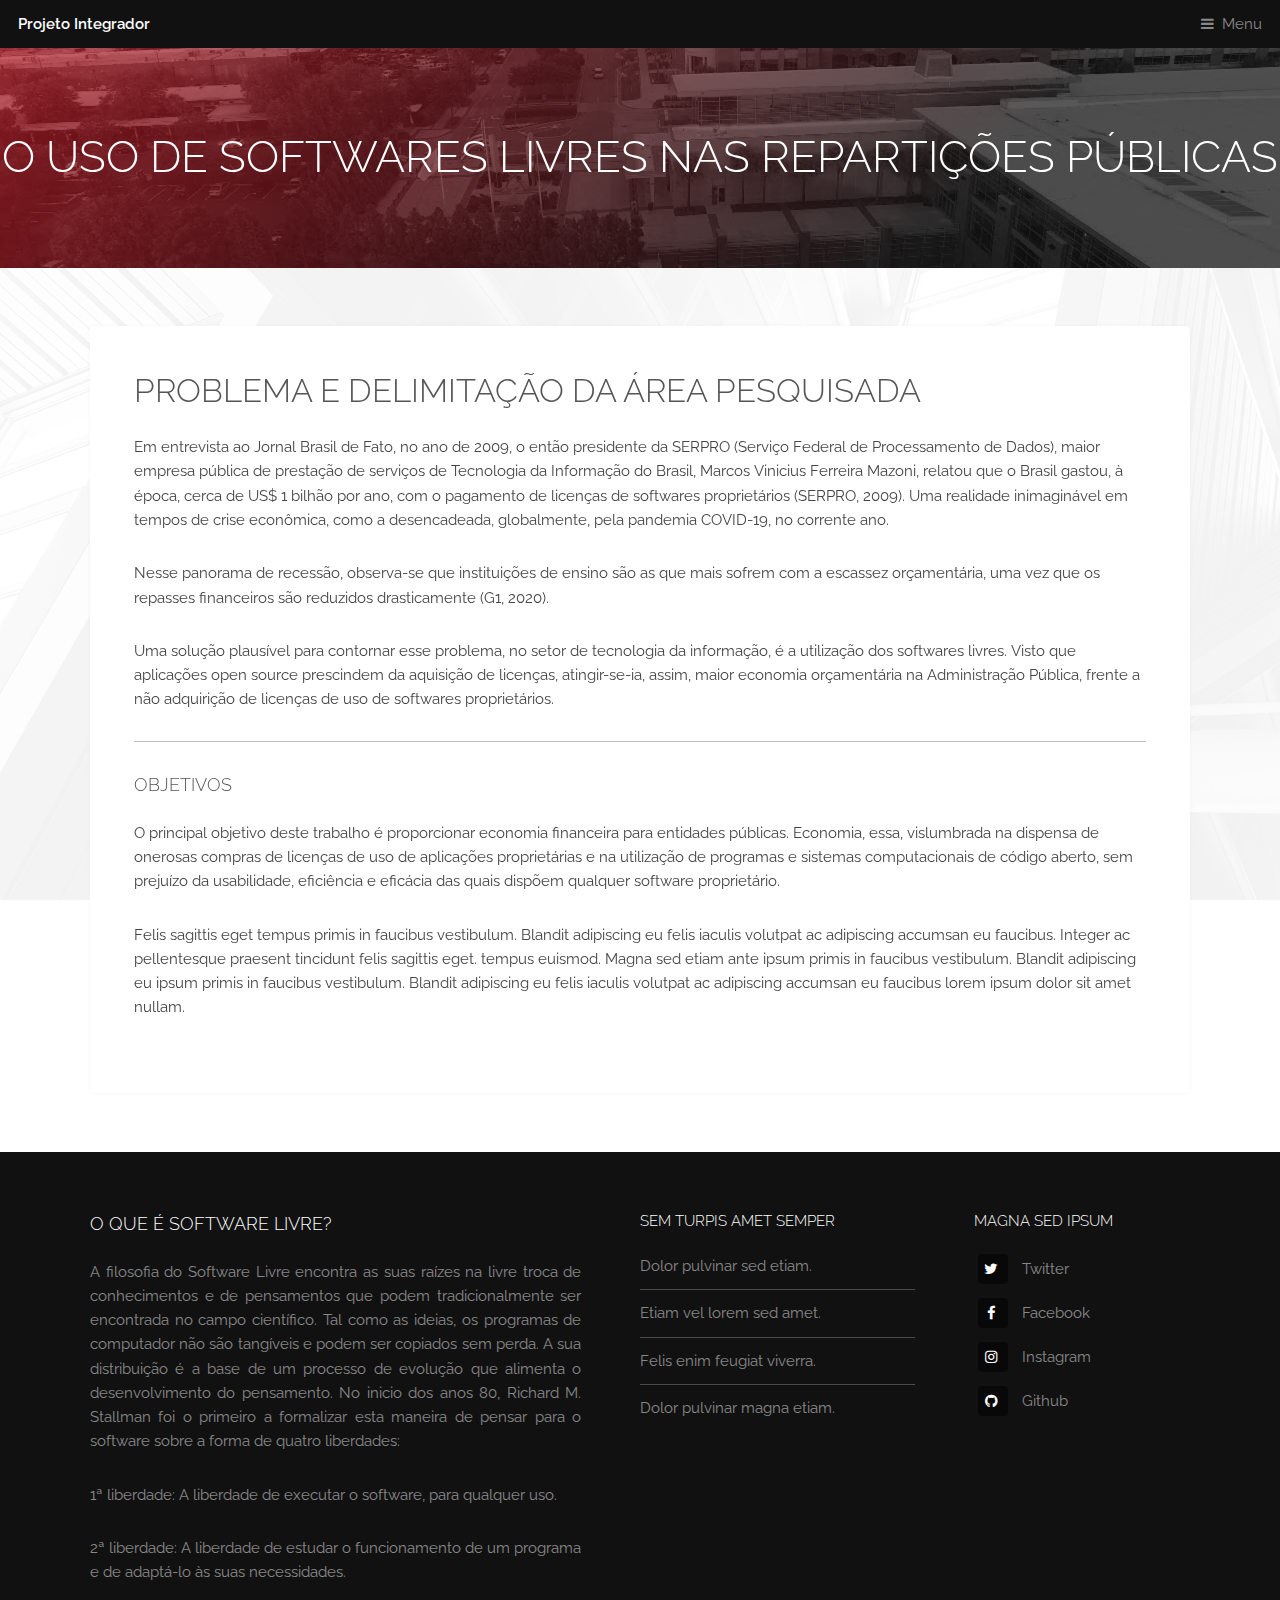
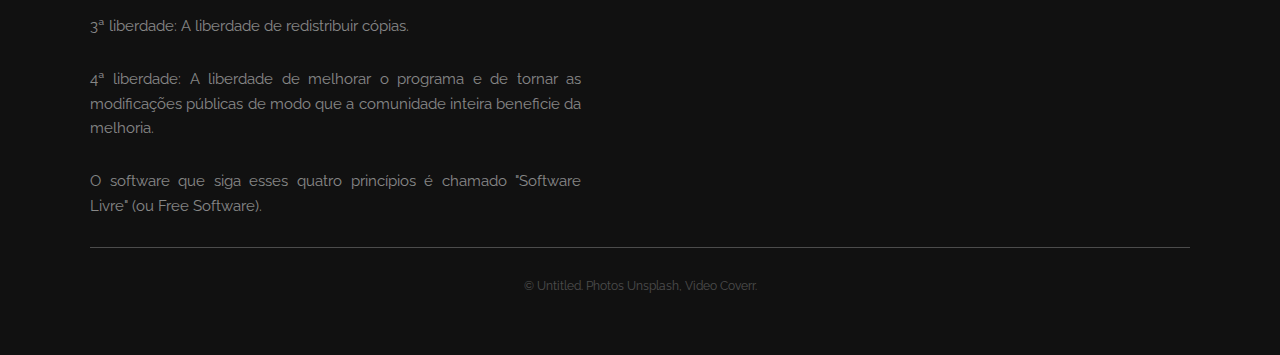
<file: generic.html>
<!DOCTYPE HTML>
<!--
	Industrious by TEMPLATED
	templated.co @templatedco
	Released for free under the Creative Commons Attribution 3.0 license (templated.co/license)
-->
<html>
	<head>
		<title>Relatório Técnico</title>
		<meta charset="utf-8" />
		<meta name="viewport" content="width=device-width, initial-scale=1, user-scalable=no" />
		<meta name="description" content="" />
		<meta name="keywords" content="" />
		<link rel="stylesheet" href="assets/css/main.css" />
	</head>
	<body class="is-preload">

		<!-- Header -->
			<header id="header">
				<a class="logo" href="index.html">Projeto Integrador</a>
				<nav>
					<a href="#menu">Menu</a>
				</nav>
			</header>

		<!-- Nav -->
			<nav id="menu">
				<ul class="links">
					<li><a href="index.html">Projeto Integrador</a></li>
					<li><a href="generic.html">Relatório Técnico</a></li>
				</ul>
			</nav>

		<!-- Heading -->
			<div id="heading" >
				<h1>o uso de softwares livres nas repartições públicas</h1>
			</div>

		<!-- Main -->
			<section id="main" class="wrapper">
				<div class="inner">
					<div class="content">
						<header>
							<h2>Problema e delimitação da área pesquisada</h2>
						</header>
						<p>Em entrevista ao Jornal Brasil de Fato, no ano de 2009, o então presidente da SERPRO (Serviço Federal de Processamento de Dados), maior empresa pública de prestação de serviços de Tecnologia da Informação do Brasil, Marcos Vinicius Ferreira Mazoni, relatou que o Brasil gastou, à época, cerca de US$ 1 bilhão por ano, com o pagamento de licenças de softwares proprietários (SERPRO, 2009). Uma realidade inimaginável em tempos de crise econômica, como a desencadeada, globalmente, pela pandemia COVID-19, no corrente ano.</p>
						<p>Nesse panorama de recessão, observa-se que instituições de ensino são as que mais sofrem com a escassez orçamentária, uma vez que os repasses financeiros são reduzidos drasticamente (G1, 2020).</p>
						<p>Uma solução plausível para contornar esse problema, no setor de tecnologia da informação, é a utilização dos softwares livres. Visto que aplicações open source prescindem da aquisição de licenças, atingir-se-ia, assim, maior economia orçamentária na Administração Pública, frente a não adquirição de licenças de uso de softwares proprietários.</p>
						<hr />
						<h3>Objetivos</h3>
						<p>O principal objetivo deste trabalho é proporcionar economia financeira para entidades públicas. Economia, essa, vislumbrada na dispensa de onerosas compras de licenças de uso de aplicações proprietárias e na utilização de programas e sistemas computacionais de código aberto, sem prejuízo da usabilidade, eficiência e eficácia das quais dispõem qualquer software proprietário.</p>
						<p>Felis sagittis eget tempus primis in faucibus vestibulum. Blandit adipiscing eu felis iaculis volutpat ac adipiscing accumsan eu faucibus. Integer ac pellentesque praesent tincidunt felis sagittis eget. tempus euismod. Magna sed etiam ante ipsum primis in faucibus vestibulum. Blandit adipiscing eu ipsum primis in faucibus vestibulum. Blandit adipiscing eu felis iaculis volutpat ac adipiscing accumsan eu faucibus lorem ipsum dolor sit amet nullam.</p>
					</div>
				</div>
			</section>

		<!-- Footer -->
			<footer id="footer">
				<div class="inner">
					<div class="content">
						<section>
							<h3>o que é software livre?</h3>
							<p>A filosofia do Software Livre encontra as suas raízes na livre troca de conhecimentos e de pensamentos que podem tradicionalmente ser encontrada no campo científico. Tal como as ideias, os programas de computador não são tangíveis e podem ser copiados sem perda. A sua distribuição é a base de um processo de evolução que alimenta o desenvolvimento do pensamento. No inicio dos anos 80, Richard M. Stallman foi o primeiro a formalizar esta maneira de pensar para o software sobre a forma de quatro liberdades:</p>
								
								<p>1ª liberdade: A liberdade de executar o software, para qualquer uso.</p>									
								<p>2ª liberdade: A liberdade de estudar o funcionamento de um programa e de adaptá-lo às suas necessidades.</p>									
								<p>3ª liberdade: A liberdade de redistribuir cópias.</p>									
								<p>4ª liberdade: A liberdade de melhorar o programa e de tornar as modificações públicas de modo que a comunidade inteira beneficie da melhoria.</p>									
								<p>O software que siga esses quatro princípios é chamado "Software Livre" (ou Free Software).</p>
						</section>
						<section>
							<h4>Sem turpis amet semper</h4>
							<ul class="alt">
								<li><a href="#">Dolor pulvinar sed etiam.</a></li>
								<li><a href="#">Etiam vel lorem sed amet.</a></li>
								<li><a href="#">Felis enim feugiat viverra.</a></li>
								<li><a href="#">Dolor pulvinar magna etiam.</a></li>
							</ul>
						</section>
						<section>
							<h4>Magna sed ipsum</h4>
							<ul class="plain">
								<li><a href="#"><i class="icon fa-twitter">&nbsp;</i>Twitter</a></li>
								<li><a href="#"><i class="icon fa-facebook">&nbsp;</i>Facebook</a></li>
								<li><a href="#"><i class="icon fa-instagram">&nbsp;</i>Instagram</a></li>
								<li><a href="#"><i class="icon fa-github">&nbsp;</i>Github</a></li>
							</ul>
						</section>
					</div>
					<div class="copyright">
						&copy; Untitled. Photos <a href="https://unsplash.co">Unsplash</a>, Video <a href="https://coverr.co">Coverr</a>.
					</div>
				</div>
			</footer>

		<!-- Scripts -->
			<script src="assets/js/jquery.min.js"></script>
			<script src="assets/js/browser.min.js"></script>
			<script src="assets/js/breakpoints.min.js"></script>
			<script src="assets/js/util.js"></script>
			<script src="assets/js/main.js"></script>

	</body>
</html>
</file>
<file: assets/css/main.css>
@import url(font-awesome.min.css);
@import url("https://fonts.googleapis.com/css?family=Raleway:200,300,400,500,600");
/*
	Industrious by TEMPLATED
	templated.co @templatedco
	Released for free under the Creative Commons Attribution 3.0 license (templated.co/license)
*/
/* Basic */
@-ms-viewport {
  width: device-width; }
body {
  -ms-overflow-style: scrollbar; }

@media screen and (max-width: 480px) {
  html, body {
    min-width: 320px; } }
html {
  box-sizing: border-box; }

*, *:before, *:after {
  box-sizing: inherit; }

body {
  background: #ffffff; }
  body.is-preload *, body.is-preload *:before, body.is-preload *:after {
    -moz-animation: none !important;
    -webkit-animation: none !important;
    -ms-animation: none !important;
    animation: none !important;
    -moz-transition: none !important;
    -webkit-transition: none !important;
    -ms-transition: none !important;
    transition: none !important; }

html, body, div, span, applet, object,
iframe, h1, h2, h3, h4, h5, h6, p, blockquote,
pre, a, abbr, acronym, address, big, cite,
code, del, dfn, em, img, ins, kbd, q, s, samp,
small, strike, strong, sub, sup, tt, var, b,
u, i, center, dl, dt, dd, ol, ul, li, fieldset,
form, label, legend, table, caption, tbody,
tfoot, thead, tr, th, td, article, aside,
canvas, details, embed, figure, figcaption,
footer, header, hgroup, menu, nav, output, ruby,
section, summary, time, mark, audio, video {
  margin: 0;
  padding: 0;
  border: 0;
  font-size: 100%;
  font: inherit;
  vertical-align: baseline; }

article, aside, details, figcaption, figure,
footer, header, hgroup, menu, nav, section {
  display: block; }

body {
  line-height: 1; }

ol, ul {
  list-style: none; }

blockquote, q {
  quotes: none; }
  blockquote:before, blockquote:after, q:before, q:after {
    content: '';
    content: none; }

table {
  border-collapse: collapse;
  border-spacing: 0; }

body {
  -webkit-text-size-adjust: none; }

mark {
  background-color: transparent;
  color: inherit; }

input::-moz-focus-inner {
  border: 0;
  padding: 0; }

input, select, textarea {
  -moz-appearance: none;
  -webkit-appearance: none;
  -ms-appearance: none;
  appearance: none; }

/* Typography */
html {
  font-size: 13pt; }
  @media screen and (max-width: 1680px) {
    html {
      font-size: 11pt; } }
  @media screen and (max-width: 980px) {
    html {
      font-size: 12pt; } }
  @media screen and (max-width: 480px) {
    html {
      font-size: 11pt; } }

body {
  background-color: #ffffff;
  color: #444444; }

body, input, select, textarea {
  font-family: "Raleway", Arial, Helvetica, sans-serif;
  font-weight: 400;
  font-size: 1rem;
  line-height: 1.65; }

a {
  -moz-transition: color 0.2s ease-in-out;
  -webkit-transition: color 0.2s ease-in-out;
  -ms-transition: color 0.2s ease-in-out;
  transition: color 0.2s ease-in-out;
  text-decoration: underline; }
  a:hover {
    text-decoration: none; }

strong, b {
  font-weight: 600; }

em, i {
  font-style: italic; }

p {
  margin: 0 0 2rem 0; }

header.special {
  text-align: center;
  margin-bottom: 4rem; }
  header.special p {
    max-width: 75%;
    margin-left: auto;
    margin-right: auto; }

h1, h2, h3, h4, h5, h6 {
  font-weight: 300;
  line-height: 1.5;
  text-transform: uppercase;
  margin: 0 0 1.5rem 0; }
  h1 a, h2 a, h3 a, h4 a, h5 a, h6 a {
    color: inherit;
    text-decoration: none; }

h1 {
  font-size: 3rem;
  line-height: 1.2; }

h2 {
  font-size: 2.25rem;
  line-height: 1.3; }

h3 {
  font-size: 1.25rem; }

h4 {
  font-size: 1rem; }

h5 {
  font-size: 0.9rem; }

h6 {
  font-size: 0.7rem; }

@media screen and (max-width: 736px) {
  h1 {
    font-size: 2.75rem;
    line-height: 1.3; }

  h2 {
    font-size: 1.75rem;
    line-height: 1.5; }

  h3 {
    font-size: 1.25rem; } }
sub {
  font-size: 0.8rem;
  position: relative;
  top: 0.5rem; }

sup {
  font-size: 0.8rem;
  position: relative;
  top: -0.5rem; }

blockquote {
  border-left: solid 0.5rem;
  font-style: italic;
  margin: 0 0 2rem 0;
  padding: 1rem 0 1rem 2rem; }

code {
  border-radius: 4px;
  border: solid 1px;
  font-family: "Courier New", monospace;
  font-size: 0.9rem;
  margin: 0 0.25rem;
  padding: 0.25rem 0.65rem; }

pre {
  -webkit-overflow-scrolling: touch;
  font-family: "Courier New", monospace;
  font-size: 0.9rem;
  margin: 0 0 2rem 0; }
  pre code {
    display: block;
    line-height: 1.75;
    padding: 1rem 1.5rem;
    overflow-x: auto; }

hr {
  border: 0;
  border-bottom: solid 1px;
  margin: 2rem 0; }
  hr.major {
    margin: 4rem 0; }

input, select, textarea {
  color: #555555; }

a {
  color: #ce1b28; }

strong, b {
  color: #555555; }

h1, h2, h3, h4, h5, h6 {
  color: #555555; }

blockquote {
  border-left-color: rgba(0, 0, 0, 0.25); }

code {
  background: rgba(0, 0, 0, 0.075);
  border-color: rgba(0, 0, 0, 0.25); }

hr {
  border-bottom-color: rgba(0, 0, 0, 0.25); }

/* Inner */
.inner {
  margin: 0 auto;
  width: 75rem;
  max-width: calc(100% - 6rem); }
  @media screen and (max-width: 480px) {
    .inner {
      max-width: calc(100% - 3rem); } }

/* Button */
input[type="submit"],
input[type="reset"],
input[type="button"],
button,
.button {
  -moz-appearance: none;
  -webkit-appearance: none;
  -ms-appearance: none;
  appearance: none;
  -moz-transition: background-color 0.2s ease-in-out, box-shadow 0.2s ease-in-out, color 0.2s ease-in-out;
  -webkit-transition: background-color 0.2s ease-in-out, box-shadow 0.2s ease-in-out, color 0.2s ease-in-out;
  -ms-transition: background-color 0.2s ease-in-out, box-shadow 0.2s ease-in-out, color 0.2s ease-in-out;
  transition: background-color 0.2s ease-in-out, box-shadow 0.2s ease-in-out, color 0.2s ease-in-out;
  border: 0;
  border-radius: 4px;
  cursor: pointer;
  display: inline-block;
  font-weight: 600;
  height: 3.25rem;
  line-height: 3.25rem;
  padding: 0 1.75rem;
  text-align: center;
  text-decoration: none;
  white-space: nowrap; }
  input[type="submit"].small,
  input[type="reset"].small,
  input[type="button"].small,
  button.small,
  .button.small {
    font-size: 0.8rem;
    height: 2.4375rem;
    line-height: 2.4375rem;
    padding: 0 1.25rem; }
  input[type="submit"].large,
  input[type="reset"].large,
  input[type="button"].large,
  button.large,
  .button.large {
    font-size: 1.35rem;
    height: 4.0625rem;
    line-height: 4.0625rem;
    padding: 0 2rem; }
  input[type="submit"].wide,
  input[type="reset"].wide,
  input[type="button"].wide,
  button.wide,
  .button.wide {
    min-width: 13rem; }
  input[type="submit"].icon:before,
  input[type="reset"].icon:before,
  input[type="button"].icon:before,
  button.icon:before,
  .button.icon:before {
    margin-right: 0.5rem; }
  input[type="submit"].fit,
  input[type="reset"].fit,
  input[type="button"].fit,
  button.fit,
  .button.fit {
    width: 100%; }
  input[type="submit"].disabled, input[type="submit"]:disabled,
  input[type="reset"].disabled,
  input[type="reset"]:disabled,
  input[type="button"].disabled,
  input[type="button"]:disabled,
  button.disabled,
  button:disabled,
  .button.disabled,
  .button:disabled {
    pointer-events: none;
    opacity: 0.25; }

input[type="submit"],
input[type="reset"],
input[type="button"],
button,
.button {
  background-color: transparent;
  box-shadow: inset 0 0 0 1px #555555;
  color: #555555 !important; }
  input[type="submit"]:hover,
  input[type="reset"]:hover,
  input[type="button"]:hover,
  button:hover,
  .button:hover {
    box-shadow: inset 0 0 0 1px #ce1b28;
    color: #ce1b28 !important; }
    input[type="submit"]:hover:active,
    input[type="reset"]:hover:active,
    input[type="button"]:hover:active,
    button:hover:active,
    .button:hover:active {
      background-color: rgba(206, 27, 40, 0.25); }
  input[type="submit"].primary,
  input[type="reset"].primary,
  input[type="button"].primary,
  button.primary,
  .button.primary {
    box-shadow: none;
    background-color: #ce1b28;
    color: #ffffff !important; }
    input[type="submit"].primary:hover,
    input[type="reset"].primary:hover,
    input[type="button"].primary:hover,
    button.primary:hover,
    .button.primary:hover {
      background-color: #e2212f;
      box-shadow: none; }
      input[type="submit"].primary:hover:active,
      input[type="reset"].primary:hover:active,
      input[type="button"].primary:hover:active,
      button.primary:hover:active,
      .button.primary:hover:active {
        background-color: #b71824; }

/* Form */
form {
  margin: 0 0 2rem 0; }

input[type="text"],
input[type="password"],
input[type="email"],
input[type="tel"],
input[type="search"],
input[type="url"],
select,
textarea {
  -moz-appearance: none;
  -webkit-appearance: none;
  -ms-appearance: none;
  appearance: none;
  border-radius: 4px;
  border: none;
  border: solid 1px;
  color: inherit;
  display: block;
  outline: 0;
  padding: 0 1rem;
  text-decoration: none;
  width: 100%; }
  input[type="text"]:invalid,
  input[type="password"]:invalid,
  input[type="email"]:invalid,
  input[type="tel"]:invalid,
  input[type="search"]:invalid,
  input[type="url"]:invalid,
  select:invalid,
  textarea:invalid {
    box-shadow: none; }

label {
  display: block;
  font-size: 1rem;
  font-weight: 600;
  margin: 0 0 1rem 0; }

input[type="text"],
input[type="password"],
input[type="email"],
input[type="tel"],
input[type="search"],
input[type="url"] {
  height: 3.25rem; }

select {
  background-size: 1.25rem;
  background-repeat: no-repeat;
  background-position: calc(100% - 1rem) center;
  height: 3.25rem;
  padding-right: 3.25rem;
  text-overflow: ellipsis; }
  select:focus::-ms-value {
    background-color: transparent; }
  select::-ms-expand {
    display: none; }

textarea {
  padding: 0.75rem 1rem; }

input[type="checkbox"],
input[type="radio"] {
  -moz-appearance: none;
  -webkit-appearance: none;
  -ms-appearance: none;
  appearance: none;
  display: block;
  float: left;
  margin-right: -2rem;
  opacity: 0;
  width: 1rem;
  z-index: -1; }
  input[type="checkbox"] + label,
  input[type="radio"] + label {
    text-decoration: none;
    cursor: pointer;
    display: inline-block;
    font-size: 1rem;
    font-weight: 400;
    padding-left: 2.825rem;
    padding-right: 0.875rem;
    position: relative; }
    input[type="checkbox"] + label:before,
    input[type="radio"] + label:before {
      -moz-osx-font-smoothing: grayscale;
      -webkit-font-smoothing: antialiased;
      font-family: FontAwesome;
      font-style: normal;
      font-weight: normal;
      text-transform: none !important; }
    input[type="checkbox"] + label:before,
    input[type="radio"] + label:before {
      border-radius: 4px;
      border: solid 1px;
      content: '';
      display: inline-block;
      height: 1.95rem;
      left: 0;
      line-height: 1.86875rem;
      position: absolute;
      text-align: center;
      top: -0.1625rem;
      width: 1.95rem; }
  input[type="checkbox"]:checked + label:before,
  input[type="radio"]:checked + label:before {
    content: '\f00c'; }

input[type="checkbox"] + label:before {
  border-radius: 4px; }

input[type="radio"] + label:before {
  border-radius: 100%; }

::-webkit-input-placeholder {
  opacity: 1.0; }

:-moz-placeholder {
  opacity: 1.0; }

::-moz-placeholder {
  opacity: 1.0; }

:-ms-input-placeholder {
  opacity: 1.0; }

label {
  color: #555555; }

input[type="text"],
input[type="password"],
input[type="email"],
input[type="tel"],
input[type="search"],
input[type="url"],
select,
textarea {
  background-color: rgba(0, 0, 0, 0.075);
  border-color: rgba(0, 0, 0, 0.25); }
  input[type="text"]:focus,
  input[type="password"]:focus,
  input[type="email"]:focus,
  input[type="tel"]:focus,
  input[type="search"]:focus,
  input[type="url"]:focus,
  select:focus,
  textarea:focus {
    border-color: #ce1b28;
    box-shadow: 0 0 0 1px #ce1b28; }

select {
  background-image: url("data:image/svg+xml;charset=utf8,%3Csvg xmlns='http://www.w3.org/2000/svg' width='40' height='40' preserveAspectRatio='none' viewBox='0 0 40 40'%3E%3Cpath d='M9.4,12.3l10.4,10.4l10.4-10.4c0.2-0.2,0.5-0.4,0.9-0.4c0.3,0,0.6,0.1,0.9,0.4l3.3,3.3c0.2,0.2,0.4,0.5,0.4,0.9 c0,0.4-0.1,0.6-0.4,0.9L20.7,31.9c-0.2,0.2-0.5,0.4-0.9,0.4c-0.3,0-0.6-0.1-0.9-0.4L4.3,17.3c-0.2-0.2-0.4-0.5-0.4-0.9 c0-0.4,0.1-0.6,0.4-0.9l3.3-3.3c0.2-0.2,0.5-0.4,0.9-0.4S9.1,12.1,9.4,12.3z' fill='rgba(0, 0, 0, 0.25)' /%3E%3C/svg%3E"); }
  select option {
    color: #444444;
    background-color: #ffffff; }

input[type="checkbox"] + label,
input[type="radio"] + label {
  color: #444444; }
  input[type="checkbox"] + label:before,
  input[type="radio"] + label:before {
    background: rgba(0, 0, 0, 0.075);
    border-color: rgba(0, 0, 0, 0.25); }
input[type="checkbox"]:checked + label:before,
input[type="radio"]:checked + label:before {
  background-color: #ce1b28;
  border-color: #ce1b28;
  color: #ffffff; }
input[type="checkbox"]:focus + label:before,
input[type="radio"]:focus + label:before {
  border-color: #ce1b28;
  box-shadow: 0 0 0 1px #ce1b28; }

::-webkit-input-placeholder {
  color: #bbbbbb !important; }

:-moz-placeholder {
  color: #bbbbbb !important; }

::-moz-placeholder {
  color: #bbbbbb !important; }

:-ms-input-placeholder {
  color: #bbbbbb !important; }

/* List */
ol {
  list-style: decimal;
  margin: 0 0 2rem 0;
  padding-left: 1.25rem; }
  ol li {
    padding-left: 0.25rem; }

ul {
  list-style: disc;
  margin: 0 0 2rem 0;
  padding-left: 1rem; }
  ul li {
    padding-left: 0.325rem; }
  ul.plain {
    list-style: none;
    padding-left: 0; }
    ul.plain li {
      margin-bottom: 1rem; }
      ul.plain li .icon {
        border-radius: 4px;
        color: #ffffff;
        display: inline-block;
        margin-right: 1rem;
        text-align: center;
        width: 2rem;
        height: 2rem;
        line-height: 2rem;
        background: rgba(0, 0, 0, 0.5); }
  ul.alt {
    list-style: none;
    padding-left: 0; }
    ul.alt li {
      border-top: solid 1px;
      padding: 0.75rem 0; }
      ul.alt li:first-child {
        border-top: 0;
        padding-top: 0; }
      ul.alt li:last-child {
        padding-bottom: 0; }

dl {
  margin: 0 0 2rem 0; }
  dl dt {
    display: block;
    font-weight: 600;
    margin: 0 0 1rem 0; }
  dl dd {
    margin-left: 1.5rem; }

ul.alt li {
  border-top-color: rgba(0, 0, 0, 0.25); }

/* Table */
.table-wrapper {
  -webkit-overflow-scrolling: touch;
  overflow-x: auto; }

table {
  margin: 0 0 2rem 0;
  width: 100%; }
  table tbody tr {
    border: solid 1px;
    border-left: 0;
    border-right: 0; }
  table td {
    padding: 0.75rem 0.75rem; }
  table th {
    font-size: 0.9rem;
    font-weight: 600;
    padding: 0 0.75rem 0.75rem 0.75rem;
    text-align: left; }
  table thead {
    border-bottom: solid 2px; }
  table tfoot {
    border-top: solid 2px; }
  table.alt {
    border-collapse: separate; }
    table.alt tbody tr td {
      border: solid 1px;
      border-left-width: 0;
      border-top-width: 0; }
      table.alt tbody tr td:first-child {
        border-left-width: 1px; }
    table.alt tbody tr:first-child td {
      border-top-width: 1px; }
    table.alt thead {
      border-bottom: 0; }
    table.alt tfoot {
      border-top: 0; }

table tbody tr {
  border-color: rgba(0, 0, 0, 0.25); }
  table tbody tr:nth-child(2n + 1) {
    background-color: rgba(0, 0, 0, 0.075); }
table th {
  color: #555555; }
table thead {
  border-bottom-color: rgba(0, 0, 0, 0.25); }
table tfoot {
  border-top-color: rgba(0, 0, 0, 0.25); }
table.alt tbody tr td {
  border-color: rgba(0, 0, 0, 0.25); }

/* Highlights */
.highlights {
  width: 100%;
  margin: 2.5rem 0;
  display: -moz-flex;
  display: -webkit-flex;
  display: -ms-flex;
  display: flex;
  -moz-flex-wrap: wrap;
  -webkit-flex-wrap: wrap;
  -ms-flex-wrap: wrap;
  flex-wrap: wrap;
  -moz-align-items: -moz-stretch;
  -webkit-align-items: -webkit-stretch;
  -ms-align-items: -ms-stretch;
  align-items: stretch; }
  .highlights > * {
    -moz-flex-shrink: 1;
    -webkit-flex-shrink: 1;
    -ms-flex-shrink: 1;
    flex-shrink: 1;
    -moz-flex-grow: 0;
    -webkit-flex-grow: 0;
    -ms-flex-grow: 0;
    flex-grow: 0; }
  .highlights > * {
    width: 33.3333333333%; }
  .highlights > * {
    padding: 1.5rem;
    width: calc(33.3333333333% + 1rem); }
  .highlights > :nth-child(-n + 3) {
    padding-top: 0; }
  .highlights > :nth-last-child(-n + 3) {
    padding-bottom: 0; }
  .highlights > :nth-child(3n + 1) {
    padding-left: 0; }
  .highlights > :nth-child(3n) {
    padding-right: 0; }
  .highlights > :nth-child(3n + 1),
  .highlights > :nth-child(3n) {
    width: calc(33.3333333333% + -0.5rem); }
  .highlights .content {
    border-radius: 4px;
    height: 100%;
    padding: 3rem;
    text-align: center; }
    .highlights .content .icon {
      font-size: 5rem; }
  .highlights > div > :last-child {
    margin-bottom: 0; }
  @media screen and (max-width: 980px) {
    .highlights > * {
      width: 50%; }
    .highlights > * {
      padding: 1rem;
      width: calc(33.3333333333% + 0.6666666667rem); }
    .highlights > :nth-child(-n + 3) {
      padding-top: 1rem; }
    .highlights > :nth-last-child(-n + 3) {
      padding-bottom: 1rem; }
    .highlights > :nth-child(3n + 1) {
      padding-left: 1rem; }
    .highlights > :nth-child(3n) {
      padding-right: 1rem; }
    .highlights > :nth-child(3n + 1),
    .highlights > :nth-child(3n) {
      padding: 1rem;
      width: calc(50% + 1rem); }
    .highlights > * {
      padding: 1rem;
      width: calc(50% + 1rem); }
    .highlights > :nth-child(-n + 2) {
      padding-top: 0; }
    .highlights > :nth-last-child(-n + 2) {
      padding-bottom: 0; }
    .highlights > :nth-child(2n + 1) {
      padding-left: 0; }
    .highlights > :nth-child(2n) {
      padding-right: 0; }
    .highlights > :nth-child(2n + 1),
    .highlights > :nth-child(2n) {
      width: calc(50% + 0rem); }
    .highlights .content {
      padding: 2rem; } }
  @media screen and (max-width: 736px) {
    .highlights > * {
      width: 100%; }
    .highlights > * {
      padding: 1rem;
      width: calc(33.3333333333% + 0.6666666667rem); }
    .highlights > :nth-child(-n + 3) {
      padding-top: 1rem; }
    .highlights > :nth-last-child(-n + 3) {
      padding-bottom: 1rem; }
    .highlights > :nth-child(3n + 1) {
      padding-left: 1rem; }
    .highlights > :nth-child(3n) {
      padding-right: 1rem; }
    .highlights > :nth-child(3n + 1),
    .highlights > :nth-child(3n) {
      padding: 1rem;
      width: calc(100% + 2rem); }
    .highlights > * {
      padding: 1rem;
      width: calc(50% + 1rem); }
    .highlights > :nth-child(-n + 2) {
      padding-top: 1rem; }
    .highlights > :nth-last-child(-n + 2) {
      padding-bottom: 1rem; }
    .highlights > :nth-child(2n + 1) {
      padding-left: 1rem; }
    .highlights > :nth-child(2n) {
      padding-right: 1rem; }
    .highlights > :nth-child(2n + 1),
    .highlights > :nth-child(2n) {
      padding: 1rem;
      width: calc(100% + 2rem); }
    .highlights > * {
      padding: 1rem;
      width: calc(100% + 2rem); }
    .highlights > :nth-child(-n + 1) {
      padding-top: 0; }
    .highlights > :nth-last-child(-n + 1) {
      padding-bottom: 0; }
    .highlights > :nth-child(1n + 1) {
      padding-left: 0; }
    .highlights > :nth-child(1n) {
      padding-right: 0; }
    .highlights > :nth-child(1n + 1),
    .highlights > :nth-child(1n) {
      width: calc(100% + 1rem); } }

.highlights .content {
  background: #ffffff;
  box-shadow: 0px 0px 4px 1px rgba(0, 0, 0, 0.025); }

/* Testimonials */
.testimonials {
  margin: 2.5rem 0;
  width: 100%;
  display: -moz-flex;
  display: -webkit-flex;
  display: -ms-flex;
  display: flex;
  -moz-flex-wrap: wrap;
  -webkit-flex-wrap: wrap;
  -ms-flex-wrap: wrap;
  flex-wrap: wrap;
  -moz-align-items: -moz-stretch;
  -webkit-align-items: -webkit-stretch;
  -ms-align-items: -ms-stretch;
  align-items: stretch; }
  .testimonials > * {
    -moz-flex-shrink: 1;
    -webkit-flex-shrink: 1;
    -ms-flex-shrink: 1;
    flex-shrink: 1;
    -moz-flex-grow: 0;
    -webkit-flex-grow: 0;
    -ms-flex-grow: 0;
    flex-grow: 0; }
  .testimonials > * {
    width: 33.3333333333%; }
  .testimonials > * {
    padding: 1.5rem;
    width: calc(33.3333333333% + 1rem); }
  .testimonials > :nth-child(-n + 3) {
    padding-top: 0; }
  .testimonials > :nth-last-child(-n + 3) {
    padding-bottom: 0; }
  .testimonials > :nth-child(3n + 1) {
    padding-left: 0; }
  .testimonials > :nth-child(3n) {
    padding-right: 0; }
  .testimonials > :nth-child(3n + 1),
  .testimonials > :nth-child(3n) {
    width: calc(33.3333333333% + -0.5rem); }
  .testimonials .content {
    border-radius: 4px;
    height: 100%;
    padding: 3rem; }
    .testimonials .content .author {
      display: -moz-flex;
      display: -webkit-flex;
      display: -ms-flex;
      display: flex;
      -moz-align-items: center;
      -webkit-align-items: center;
      -ms-align-items: center;
      align-items: center; }
      .testimonials .content .author blockquote {
        margin: 0; }
      .testimonials .content .author .image {
        margin-right: 2rem;
        width: 20%; }
        .testimonials .content .author .image img {
          border-radius: 100%;
          max-width: 100%; }
    .testimonials .content .credit {
      font-size: 0.75rem; }
    .testimonials .content p:last-child {
      margin: 0; }
  .testimonials > div > :last-child {
    margin-bottom: 0; }
  @media screen and (max-width: 980px) {
    .testimonials > * {
      width: 50%; }
    .testimonials > * {
      padding: 1rem;
      width: calc(33.3333333333% + 0.6666666667rem); }
    .testimonials > :nth-child(-n + 3) {
      padding-top: 1rem; }
    .testimonials > :nth-last-child(-n + 3) {
      padding-bottom: 1rem; }
    .testimonials > :nth-child(3n + 1) {
      padding-left: 1rem; }
    .testimonials > :nth-child(3n) {
      padding-right: 1rem; }
    .testimonials > :nth-child(3n + 1),
    .testimonials > :nth-child(3n) {
      padding: 1rem;
      width: calc(50% + 1rem); }
    .testimonials > * {
      padding: 1rem;
      width: calc(50% + 1rem); }
    .testimonials > :nth-child(-n + 2) {
      padding-top: 0; }
    .testimonials > :nth-last-child(-n + 2) {
      padding-bottom: 0; }
    .testimonials > :nth-child(2n + 1) {
      padding-left: 0; }
    .testimonials > :nth-child(2n) {
      padding-right: 0; }
    .testimonials > :nth-child(2n + 1),
    .testimonials > :nth-child(2n) {
      width: calc(50% + 0rem); }
    .testimonials .content {
      padding: 2rem; } }
  @media screen and (max-width: 736px) {
    .testimonials > * {
      width: 100%; }
    .testimonials > * {
      padding: 1rem;
      width: calc(33.3333333333% + 0.6666666667rem); }
    .testimonials > :nth-child(-n + 3) {
      padding-top: 1rem; }
    .testimonials > :nth-last-child(-n + 3) {
      padding-bottom: 1rem; }
    .testimonials > :nth-child(3n + 1) {
      padding-left: 1rem; }
    .testimonials > :nth-child(3n) {
      padding-right: 1rem; }
    .testimonials > :nth-child(3n + 1),
    .testimonials > :nth-child(3n) {
      padding: 1rem;
      width: calc(100% + 2rem); }
    .testimonials > * {
      padding: 1rem;
      width: calc(50% + 1rem); }
    .testimonials > :nth-child(-n + 2) {
      padding-top: 1rem; }
    .testimonials > :nth-last-child(-n + 2) {
      padding-bottom: 1rem; }
    .testimonials > :nth-child(2n + 1) {
      padding-left: 1rem; }
    .testimonials > :nth-child(2n) {
      padding-right: 1rem; }
    .testimonials > :nth-child(2n + 1),
    .testimonials > :nth-child(2n) {
      padding: 1rem;
      width: calc(100% + 2rem); }
    .testimonials > * {
      padding: 1rem;
      width: calc(100% + 2rem); }
    .testimonials > :nth-child(-n + 1) {
      padding-top: 0; }
    .testimonials > :nth-last-child(-n + 1) {
      padding-bottom: 0; }
    .testimonials > :nth-child(1n + 1) {
      padding-left: 0; }
    .testimonials > :nth-child(1n) {
      padding-right: 0; }
    .testimonials > :nth-child(1n + 1),
    .testimonials > :nth-child(1n) {
      width: calc(100% + 1rem); } }

.testimonials .content {
  background: #ffffff;
  box-shadow: 0px 0px 4px 1px rgba(0, 0, 0, 0.025); }
  .testimonials .content .credit strong {
    color: #ce1b28; }

/* Actions */
ul.actions {
  display: -moz-flex;
  display: -webkit-flex;
  display: -ms-flex;
  display: flex;
  cursor: default;
  list-style: none;
  margin-left: -1rem;
  padding-left: 0; }
  ul.actions li {
    padding: 0 0 0 1rem;
    vertical-align: middle; }
  ul.actions.special {
    -moz-justify-content: center;
    -webkit-justify-content: center;
    -ms-justify-content: center;
    justify-content: center;
    width: calc(100% + 1rem); }
  ul.actions.stacked {
    -moz-flex-direction: column;
    -webkit-flex-direction: column;
    -ms-flex-direction: column;
    flex-direction: column;
    margin-left: 0; }
    ul.actions.stacked li {
      padding: 1.3rem 0 0 0; }
      ul.actions.stacked li:first-child {
        padding-top: 0; }
  ul.actions.fit {
    width: calc(100% + 1rem); }
    ul.actions.fit li {
      -moz-flex-grow: 1;
      -webkit-flex-grow: 1;
      -ms-flex-grow: 1;
      flex-grow: 1;
      -moz-flex-shrink: 1;
      -webkit-flex-shrink: 1;
      -ms-flex-shrink: 1;
      flex-shrink: 1;
      width: 100%; }
      ul.actions.fit li > * {
        width: 100%; }
    ul.actions.fit.stacked {
      width: 100%; }
  @media screen and (max-width: 480px) {
    ul.actions:not(.fixed) {
      -moz-flex-direction: column;
      -webkit-flex-direction: column;
      -ms-flex-direction: column;
      flex-direction: column;
      margin-left: 0;
      width: 100% !important; }
      ul.actions:not(.fixed) li {
        -moz-flex-grow: 1;
        -webkit-flex-grow: 1;
        -ms-flex-grow: 1;
        flex-grow: 1;
        -moz-flex-shrink: 1;
        -webkit-flex-shrink: 1;
        -ms-flex-shrink: 1;
        flex-shrink: 1;
        padding: 1rem 0 0 0;
        text-align: center;
        width: 100%; }
        ul.actions:not(.fixed) li > * {
          width: 100%; }
        ul.actions:not(.fixed) li:first-child {
          padding-top: 0; }
        ul.actions:not(.fixed) li input[type="submit"],
        ul.actions:not(.fixed) li input[type="reset"],
        ul.actions:not(.fixed) li input[type="button"],
        ul.actions:not(.fixed) li button,
        ul.actions:not(.fixed) li .button {
          width: 100%; }
          ul.actions:not(.fixed) li input[type="submit"].icon:before,
          ul.actions:not(.fixed) li input[type="reset"].icon:before,
          ul.actions:not(.fixed) li input[type="button"].icon:before,
          ul.actions:not(.fixed) li button.icon:before,
          ul.actions:not(.fixed) li .button.icon:before {
            margin-left: -0.5rem; } }

/* Grid */
.row {
  display: flex;
  flex-wrap: wrap;
  box-sizing: border-box; }
  .row > * {
    box-sizing: border-box; }
  .row.gtr-uniform > * > :last-child {
    margin-bottom: 0; }

.row > .imp {
  order: -1; }
.row > .col-1 {
  width: 8.3333333333%; }
.row > .off-1 {
  margin-left: 8.3333333333%; }
.row > .col-2 {
  width: 16.6666666667%; }
.row > .off-2 {
  margin-left: 16.6666666667%; }
.row > .col-3 {
  width: 25%; }
.row > .off-3 {
  margin-left: 25%; }
.row > .col-4 {
  width: 33.3333333333%; }
.row > .off-4 {
  margin-left: 33.3333333333%; }
.row > .col-5 {
  width: 41.6666666667%; }
.row > .off-5 {
  margin-left: 41.6666666667%; }
.row > .col-6 {
  width: 50%; }
.row > .off-6 {
  margin-left: 50%; }
.row > .col-7 {
  width: 58.3333333333%; }
.row > .off-7 {
  margin-left: 58.3333333333%; }
.row > .col-8 {
  width: 66.6666666667%; }
.row > .off-8 {
  margin-left: 66.6666666667%; }
.row > .col-9 {
  width: 75%; }
.row > .off-9 {
  margin-left: 75%; }
.row > .col-10 {
  width: 83.3333333333%; }
.row > .off-10 {
  margin-left: 83.3333333333%; }
.row > .col-11 {
  width: 91.6666666667%; }
.row > .off-11 {
  margin-left: 91.6666666667%; }
.row > .col-12 {
  width: 100%; }
.row > .off-12 {
  margin-left: 100%; }
.row.gtr-0 {
  margin-top: 0;
  margin-left: 0rem; }
  .row.gtr-0 > * {
    padding: 0 0 0 0rem; }
  .row.gtr-0.gtr-uniform {
    margin-top: 0rem; }
    .row.gtr-0.gtr-uniform > * {
      padding-top: 0rem; }
.row.gtr-25 {
  margin-top: 0;
  margin-left: -0.75rem; }
  .row.gtr-25 > * {
    padding: 0 0 0 0.75rem; }
  .row.gtr-25.gtr-uniform {
    margin-top: -0.75rem; }
    .row.gtr-25.gtr-uniform > * {
      padding-top: 0.75rem; }
.row.gtr-50 {
  margin-top: 0;
  margin-left: -1.5rem; }
  .row.gtr-50 > * {
    padding: 0 0 0 1.5rem; }
  .row.gtr-50.gtr-uniform {
    margin-top: -1.5rem; }
    .row.gtr-50.gtr-uniform > * {
      padding-top: 1.5rem; }
.row {
  margin-top: 0;
  margin-left: -3rem; }
  .row > * {
    padding: 0 0 0 3rem; }
  .row.gtr-uniform {
    margin-top: -3rem; }
    .row.gtr-uniform > * {
      padding-top: 3rem; }
.row.gtr-150 {
  margin-top: 0;
  margin-left: -4.5rem; }
  .row.gtr-150 > * {
    padding: 0 0 0 4.5rem; }
  .row.gtr-150.gtr-uniform {
    margin-top: -4.5rem; }
    .row.gtr-150.gtr-uniform > * {
      padding-top: 4.5rem; }
.row.gtr-200 {
  margin-top: 0;
  margin-left: -6rem; }
  .row.gtr-200 > * {
    padding: 0 0 0 6rem; }
  .row.gtr-200.gtr-uniform {
    margin-top: -6rem; }
    .row.gtr-200.gtr-uniform > * {
      padding-top: 6rem; }

@media screen and (max-width: 1680px) {
  .row {
    display: flex;
    flex-wrap: wrap;
    box-sizing: border-box; }
    .row > * {
      box-sizing: border-box; }
    .row.gtr-uniform > * > :last-child {
      margin-bottom: 0; }

  .row > .imp-xlarge {
    order: -1; }
  .row > .col-1-xlarge {
    width: 8.3333333333%; }
  .row > .off-1-xlarge {
    margin-left: 8.3333333333%; }
  .row > .col-2-xlarge {
    width: 16.6666666667%; }
  .row > .off-2-xlarge {
    margin-left: 16.6666666667%; }
  .row > .col-3-xlarge {
    width: 25%; }
  .row > .off-3-xlarge {
    margin-left: 25%; }
  .row > .col-4-xlarge {
    width: 33.3333333333%; }
  .row > .off-4-xlarge {
    margin-left: 33.3333333333%; }
  .row > .col-5-xlarge {
    width: 41.6666666667%; }
  .row > .off-5-xlarge {
    margin-left: 41.6666666667%; }
  .row > .col-6-xlarge {
    width: 50%; }
  .row > .off-6-xlarge {
    margin-left: 50%; }
  .row > .col-7-xlarge {
    width: 58.3333333333%; }
  .row > .off-7-xlarge {
    margin-left: 58.3333333333%; }
  .row > .col-8-xlarge {
    width: 66.6666666667%; }
  .row > .off-8-xlarge {
    margin-left: 66.6666666667%; }
  .row > .col-9-xlarge {
    width: 75%; }
  .row > .off-9-xlarge {
    margin-left: 75%; }
  .row > .col-10-xlarge {
    width: 83.3333333333%; }
  .row > .off-10-xlarge {
    margin-left: 83.3333333333%; }
  .row > .col-11-xlarge {
    width: 91.6666666667%; }
  .row > .off-11-xlarge {
    margin-left: 91.6666666667%; }
  .row > .col-12-xlarge {
    width: 100%; }
  .row > .off-12-xlarge {
    margin-left: 100%; }
  .row.gtr-0 {
    margin-top: 0;
    margin-left: 0rem; }
    .row.gtr-0 > * {
      padding: 0 0 0 0rem; }
    .row.gtr-0.gtr-uniform {
      margin-top: 0rem; }
      .row.gtr-0.gtr-uniform > * {
        padding-top: 0rem; }
  .row.gtr-25 {
    margin-top: 0;
    margin-left: -0.75rem; }
    .row.gtr-25 > * {
      padding: 0 0 0 0.75rem; }
    .row.gtr-25.gtr-uniform {
      margin-top: -0.75rem; }
      .row.gtr-25.gtr-uniform > * {
        padding-top: 0.75rem; }
  .row.gtr-50 {
    margin-top: 0;
    margin-left: -1.5rem; }
    .row.gtr-50 > * {
      padding: 0 0 0 1.5rem; }
    .row.gtr-50.gtr-uniform {
      margin-top: -1.5rem; }
      .row.gtr-50.gtr-uniform > * {
        padding-top: 1.5rem; }
  .row {
    margin-top: 0;
    margin-left: -3rem; }
    .row > * {
      padding: 0 0 0 3rem; }
    .row.gtr-uniform {
      margin-top: -3rem; }
      .row.gtr-uniform > * {
        padding-top: 3rem; }
  .row.gtr-150 {
    margin-top: 0;
    margin-left: -4.5rem; }
    .row.gtr-150 > * {
      padding: 0 0 0 4.5rem; }
    .row.gtr-150.gtr-uniform {
      margin-top: -4.5rem; }
      .row.gtr-150.gtr-uniform > * {
        padding-top: 4.5rem; }
  .row.gtr-200 {
    margin-top: 0;
    margin-left: -6rem; }
    .row.gtr-200 > * {
      padding: 0 0 0 6rem; }
    .row.gtr-200.gtr-uniform {
      margin-top: -6rem; }
      .row.gtr-200.gtr-uniform > * {
        padding-top: 6rem; } }
@media screen and (max-width: 1280px) {
  .row {
    display: flex;
    flex-wrap: wrap;
    box-sizing: border-box; }
    .row > * {
      box-sizing: border-box; }
    .row.gtr-uniform > * > :last-child {
      margin-bottom: 0; }

  .row > .imp-large {
    order: -1; }
  .row > .col-1-large {
    width: 8.3333333333%; }
  .row > .off-1-large {
    margin-left: 8.3333333333%; }
  .row > .col-2-large {
    width: 16.6666666667%; }
  .row > .off-2-large {
    margin-left: 16.6666666667%; }
  .row > .col-3-large {
    width: 25%; }
  .row > .off-3-large {
    margin-left: 25%; }
  .row > .col-4-large {
    width: 33.3333333333%; }
  .row > .off-4-large {
    margin-left: 33.3333333333%; }
  .row > .col-5-large {
    width: 41.6666666667%; }
  .row > .off-5-large {
    margin-left: 41.6666666667%; }
  .row > .col-6-large {
    width: 50%; }
  .row > .off-6-large {
    margin-left: 50%; }
  .row > .col-7-large {
    width: 58.3333333333%; }
  .row > .off-7-large {
    margin-left: 58.3333333333%; }
  .row > .col-8-large {
    width: 66.6666666667%; }
  .row > .off-8-large {
    margin-left: 66.6666666667%; }
  .row > .col-9-large {
    width: 75%; }
  .row > .off-9-large {
    margin-left: 75%; }
  .row > .col-10-large {
    width: 83.3333333333%; }
  .row > .off-10-large {
    margin-left: 83.3333333333%; }
  .row > .col-11-large {
    width: 91.6666666667%; }
  .row > .off-11-large {
    margin-left: 91.6666666667%; }
  .row > .col-12-large {
    width: 100%; }
  .row > .off-12-large {
    margin-left: 100%; }
  .row.gtr-0 {
    margin-top: 0;
    margin-left: 0rem; }
    .row.gtr-0 > * {
      padding: 0 0 0 0rem; }
    .row.gtr-0.gtr-uniform {
      margin-top: 0rem; }
      .row.gtr-0.gtr-uniform > * {
        padding-top: 0rem; }
  .row.gtr-25 {
    margin-top: 0;
    margin-left: -0.375rem; }
    .row.gtr-25 > * {
      padding: 0 0 0 0.375rem; }
    .row.gtr-25.gtr-uniform {
      margin-top: -0.375rem; }
      .row.gtr-25.gtr-uniform > * {
        padding-top: 0.375rem; }
  .row.gtr-50 {
    margin-top: 0;
    margin-left: -0.75rem; }
    .row.gtr-50 > * {
      padding: 0 0 0 0.75rem; }
    .row.gtr-50.gtr-uniform {
      margin-top: -0.75rem; }
      .row.gtr-50.gtr-uniform > * {
        padding-top: 0.75rem; }
  .row {
    margin-top: 0;
    margin-left: -1.5rem; }
    .row > * {
      padding: 0 0 0 1.5rem; }
    .row.gtr-uniform {
      margin-top: -1.5rem; }
      .row.gtr-uniform > * {
        padding-top: 1.5rem; }
  .row.gtr-150 {
    margin-top: 0;
    margin-left: -2.25rem; }
    .row.gtr-150 > * {
      padding: 0 0 0 2.25rem; }
    .row.gtr-150.gtr-uniform {
      margin-top: -2.25rem; }
      .row.gtr-150.gtr-uniform > * {
        padding-top: 2.25rem; }
  .row.gtr-200 {
    margin-top: 0;
    margin-left: -3rem; }
    .row.gtr-200 > * {
      padding: 0 0 0 3rem; }
    .row.gtr-200.gtr-uniform {
      margin-top: -3rem; }
      .row.gtr-200.gtr-uniform > * {
        padding-top: 3rem; } }
@media screen and (max-width: 980px) {
  .row {
    display: flex;
    flex-wrap: wrap;
    box-sizing: border-box; }
    .row > * {
      box-sizing: border-box; }
    .row.gtr-uniform > * > :last-child {
      margin-bottom: 0; }

  .row > .imp-medium {
    order: -1; }
  .row > .col-1-medium {
    width: 8.3333333333%; }
  .row > .off-1-medium {
    margin-left: 8.3333333333%; }
  .row > .col-2-medium {
    width: 16.6666666667%; }
  .row > .off-2-medium {
    margin-left: 16.6666666667%; }
  .row > .col-3-medium {
    width: 25%; }
  .row > .off-3-medium {
    margin-left: 25%; }
  .row > .col-4-medium {
    width: 33.3333333333%; }
  .row > .off-4-medium {
    margin-left: 33.3333333333%; }
  .row > .col-5-medium {
    width: 41.6666666667%; }
  .row > .off-5-medium {
    margin-left: 41.6666666667%; }
  .row > .col-6-medium {
    width: 50%; }
  .row > .off-6-medium {
    margin-left: 50%; }
  .row > .col-7-medium {
    width: 58.3333333333%; }
  .row > .off-7-medium {
    margin-left: 58.3333333333%; }
  .row > .col-8-medium {
    width: 66.6666666667%; }
  .row > .off-8-medium {
    margin-left: 66.6666666667%; }
  .row > .col-9-medium {
    width: 75%; }
  .row > .off-9-medium {
    margin-left: 75%; }
  .row > .col-10-medium {
    width: 83.3333333333%; }
  .row > .off-10-medium {
    margin-left: 83.3333333333%; }
  .row > .col-11-medium {
    width: 91.6666666667%; }
  .row > .off-11-medium {
    margin-left: 91.6666666667%; }
  .row > .col-12-medium {
    width: 100%; }
  .row > .off-12-medium {
    margin-left: 100%; }
  .row.gtr-0 {
    margin-top: 0;
    margin-left: 0rem; }
    .row.gtr-0 > * {
      padding: 0 0 0 0rem; }
    .row.gtr-0.gtr-uniform {
      margin-top: 0rem; }
      .row.gtr-0.gtr-uniform > * {
        padding-top: 0rem; }
  .row.gtr-25 {
    margin-top: 0;
    margin-left: -0.375rem; }
    .row.gtr-25 > * {
      padding: 0 0 0 0.375rem; }
    .row.gtr-25.gtr-uniform {
      margin-top: -0.375rem; }
      .row.gtr-25.gtr-uniform > * {
        padding-top: 0.375rem; }
  .row.gtr-50 {
    margin-top: 0;
    margin-left: -0.75rem; }
    .row.gtr-50 > * {
      padding: 0 0 0 0.75rem; }
    .row.gtr-50.gtr-uniform {
      margin-top: -0.75rem; }
      .row.gtr-50.gtr-uniform > * {
        padding-top: 0.75rem; }
  .row {
    margin-top: 0;
    margin-left: -1.5rem; }
    .row > * {
      padding: 0 0 0 1.5rem; }
    .row.gtr-uniform {
      margin-top: -1.5rem; }
      .row.gtr-uniform > * {
        padding-top: 1.5rem; }
  .row.gtr-150 {
    margin-top: 0;
    margin-left: -2.25rem; }
    .row.gtr-150 > * {
      padding: 0 0 0 2.25rem; }
    .row.gtr-150.gtr-uniform {
      margin-top: -2.25rem; }
      .row.gtr-150.gtr-uniform > * {
        padding-top: 2.25rem; }
  .row.gtr-200 {
    margin-top: 0;
    margin-left: -3rem; }
    .row.gtr-200 > * {
      padding: 0 0 0 3rem; }
    .row.gtr-200.gtr-uniform {
      margin-top: -3rem; }
      .row.gtr-200.gtr-uniform > * {
        padding-top: 3rem; } }
@media screen and (max-width: 736px) {
  .row {
    display: flex;
    flex-wrap: wrap;
    box-sizing: border-box; }
    .row > * {
      box-sizing: border-box; }
    .row.gtr-uniform > * > :last-child {
      margin-bottom: 0; }

  .row > .imp-small {
    order: -1; }
  .row > .col-1-small {
    width: 8.3333333333%; }
  .row > .off-1-small {
    margin-left: 8.3333333333%; }
  .row > .col-2-small {
    width: 16.6666666667%; }
  .row > .off-2-small {
    margin-left: 16.6666666667%; }
  .row > .col-3-small {
    width: 25%; }
  .row > .off-3-small {
    margin-left: 25%; }
  .row > .col-4-small {
    width: 33.3333333333%; }
  .row > .off-4-small {
    margin-left: 33.3333333333%; }
  .row > .col-5-small {
    width: 41.6666666667%; }
  .row > .off-5-small {
    margin-left: 41.6666666667%; }
  .row > .col-6-small {
    width: 50%; }
  .row > .off-6-small {
    margin-left: 50%; }
  .row > .col-7-small {
    width: 58.3333333333%; }
  .row > .off-7-small {
    margin-left: 58.3333333333%; }
  .row > .col-8-small {
    width: 66.6666666667%; }
  .row > .off-8-small {
    margin-left: 66.6666666667%; }
  .row > .col-9-small {
    width: 75%; }
  .row > .off-9-small {
    margin-left: 75%; }
  .row > .col-10-small {
    width: 83.3333333333%; }
  .row > .off-10-small {
    margin-left: 83.3333333333%; }
  .row > .col-11-small {
    width: 91.6666666667%; }
  .row > .off-11-small {
    margin-left: 91.6666666667%; }
  .row > .col-12-small {
    width: 100%; }
  .row > .off-12-small {
    margin-left: 100%; }
  .row.gtr-0 {
    margin-top: 0;
    margin-left: 0rem; }
    .row.gtr-0 > * {
      padding: 0 0 0 0rem; }
    .row.gtr-0.gtr-uniform {
      margin-top: 0rem; }
      .row.gtr-0.gtr-uniform > * {
        padding-top: 0rem; }
  .row.gtr-25 {
    margin-top: 0;
    margin-left: -0.3125rem; }
    .row.gtr-25 > * {
      padding: 0 0 0 0.3125rem; }
    .row.gtr-25.gtr-uniform {
      margin-top: -0.3125rem; }
      .row.gtr-25.gtr-uniform > * {
        padding-top: 0.3125rem; }
  .row.gtr-50 {
    margin-top: 0;
    margin-left: -0.625rem; }
    .row.gtr-50 > * {
      padding: 0 0 0 0.625rem; }
    .row.gtr-50.gtr-uniform {
      margin-top: -0.625rem; }
      .row.gtr-50.gtr-uniform > * {
        padding-top: 0.625rem; }
  .row {
    margin-top: 0;
    margin-left: -1.25rem; }
    .row > * {
      padding: 0 0 0 1.25rem; }
    .row.gtr-uniform {
      margin-top: -1.25rem; }
      .row.gtr-uniform > * {
        padding-top: 1.25rem; }
  .row.gtr-150 {
    margin-top: 0;
    margin-left: -1.875rem; }
    .row.gtr-150 > * {
      padding: 0 0 0 1.875rem; }
    .row.gtr-150.gtr-uniform {
      margin-top: -1.875rem; }
      .row.gtr-150.gtr-uniform > * {
        padding-top: 1.875rem; }
  .row.gtr-200 {
    margin-top: 0;
    margin-left: -2.5rem; }
    .row.gtr-200 > * {
      padding: 0 0 0 2.5rem; }
    .row.gtr-200.gtr-uniform {
      margin-top: -2.5rem; }
      .row.gtr-200.gtr-uniform > * {
        padding-top: 2.5rem; } }
@media screen and (max-width: 480px) {
  .row {
    display: flex;
    flex-wrap: wrap;
    box-sizing: border-box; }
    .row > * {
      box-sizing: border-box; }
    .row.gtr-uniform > * > :last-child {
      margin-bottom: 0; }

  .row > .imp-xsmall {
    order: -1; }
  .row > .col-1-xsmall {
    width: 8.3333333333%; }
  .row > .off-1-xsmall {
    margin-left: 8.3333333333%; }
  .row > .col-2-xsmall {
    width: 16.6666666667%; }
  .row > .off-2-xsmall {
    margin-left: 16.6666666667%; }
  .row > .col-3-xsmall {
    width: 25%; }
  .row > .off-3-xsmall {
    margin-left: 25%; }
  .row > .col-4-xsmall {
    width: 33.3333333333%; }
  .row > .off-4-xsmall {
    margin-left: 33.3333333333%; }
  .row > .col-5-xsmall {
    width: 41.6666666667%; }
  .row > .off-5-xsmall {
    margin-left: 41.6666666667%; }
  .row > .col-6-xsmall {
    width: 50%; }
  .row > .off-6-xsmall {
    margin-left: 50%; }
  .row > .col-7-xsmall {
    width: 58.3333333333%; }
  .row > .off-7-xsmall {
    margin-left: 58.3333333333%; }
  .row > .col-8-xsmall {
    width: 66.6666666667%; }
  .row > .off-8-xsmall {
    margin-left: 66.6666666667%; }
  .row > .col-9-xsmall {
    width: 75%; }
  .row > .off-9-xsmall {
    margin-left: 75%; }
  .row > .col-10-xsmall {
    width: 83.3333333333%; }
  .row > .off-10-xsmall {
    margin-left: 83.3333333333%; }
  .row > .col-11-xsmall {
    width: 91.6666666667%; }
  .row > .off-11-xsmall {
    margin-left: 91.6666666667%; }
  .row > .col-12-xsmall {
    width: 100%; }
  .row > .off-12-xsmall {
    margin-left: 100%; }
  .row.gtr-0 {
    margin-top: 0;
    margin-left: 0rem; }
    .row.gtr-0 > * {
      padding: 0 0 0 0rem; }
    .row.gtr-0.gtr-uniform {
      margin-top: 0rem; }
      .row.gtr-0.gtr-uniform > * {
        padding-top: 0rem; }
  .row.gtr-25 {
    margin-top: 0;
    margin-left: -0.3125rem; }
    .row.gtr-25 > * {
      padding: 0 0 0 0.3125rem; }
    .row.gtr-25.gtr-uniform {
      margin-top: -0.3125rem; }
      .row.gtr-25.gtr-uniform > * {
        padding-top: 0.3125rem; }
  .row.gtr-50 {
    margin-top: 0;
    margin-left: -0.625rem; }
    .row.gtr-50 > * {
      padding: 0 0 0 0.625rem; }
    .row.gtr-50.gtr-uniform {
      margin-top: -0.625rem; }
      .row.gtr-50.gtr-uniform > * {
        padding-top: 0.625rem; }
  .row {
    margin-top: 0;
    margin-left: -1.25rem; }
    .row > * {
      padding: 0 0 0 1.25rem; }
    .row.gtr-uniform {
      margin-top: -1.25rem; }
      .row.gtr-uniform > * {
        padding-top: 1.25rem; }
  .row.gtr-150 {
    margin-top: 0;
    margin-left: -1.875rem; }
    .row.gtr-150 > * {
      padding: 0 0 0 1.875rem; }
    .row.gtr-150.gtr-uniform {
      margin-top: -1.875rem; }
      .row.gtr-150.gtr-uniform > * {
        padding-top: 1.875rem; }
  .row.gtr-200 {
    margin-top: 0;
    margin-left: -2.5rem; }
    .row.gtr-200 > * {
      padding: 0 0 0 2.5rem; }
    .row.gtr-200.gtr-uniform {
      margin-top: -2.5rem; }
      .row.gtr-200.gtr-uniform > * {
        padding-top: 2.5rem; } }
/* Icon */
.icon {
  text-decoration: none;
  border-bottom: none;
  position: relative; }
  .icon:before {
    -moz-osx-font-smoothing: grayscale;
    -webkit-font-smoothing: antialiased;
    font-family: FontAwesome;
    font-style: normal;
    font-weight: normal;
    text-transform: none !important; }
  .icon > .label {
    display: none; }

/* Icons */
ul.icons {
  cursor: default;
  list-style: none;
  padding-left: 0; }
  ul.icons li {
    display: inline-block;
    padding: 0 1rem 0 0; }
    ul.icons li:last-child {
      padding-right: 0; }
    ul.icons li .icon:before {
      font-size: 2rem; }

/* Image */
.image {
  border-radius: 4px;
  border: 0;
  display: inline-block;
  position: relative; }
  .image img {
    border-radius: 4px;
    display: block; }
  .image.left, .image.right {
    max-width: 40%; }
    .image.left img, .image.right img {
      width: 100%; }
  .image.left {
    float: left;
    margin: 0 2rem 2rem 0;
    top: 0.25rem; }
  .image.right {
    float: right;
    margin: 0 0 2rem 2rem;
    top: 0.25rem; }
  .image.fit {
    display: block;
    margin: 0 0 2rem 0;
    width: 100%; }
    .image.fit img {
      width: 100%; }
  .image.main {
    display: block;
    margin: 0 0 3rem 0;
    width: 100%; }
    .image.main img {
      width: 100%; }

/* Wrapper */
.wrapper {
  padding: 8rem 0 6rem 0 ;
  position: relative;
  z-index: 1; }
  @media screen and (max-width: 1280px) {
    .wrapper {
      padding: 4rem 0 2rem 0 ; } }
  @media screen and (max-width: 736px) {
    .wrapper {
      padding: 3rem 0 1rem 0 ; } }
  @media screen and (max-width: 480px) {
    .wrapper {
      padding: 2rem 0 0.1rem 0 ; } }

/* Banner */
#banner {
  -ms-flex-align: center;
  -ms-flex-pack: center;
  background-color: #111111;
  color: rgba(255, 255, 255, 0.5);
  -moz-align-items: center;
  -webkit-align-items: center;
  -ms-align-items: center;
  align-items: center;
  display: -moz-flex;
  display: -webkit-flex;
  display: -ms-flex;
  display: flex;
  -moz-justify-content: center;
  -webkit-justify-content: center;
  -ms-justify-content: center;
  justify-content: center;
  background-image: url("../../images/banner.jpg");
  background-position: center;
  background-repeat: no-repeat;
  background-size: cover;
  border-top: 0;
  display: -ms-flexbox;
  height: 35rem !important;
  min-height: 35rem;
  overflow: hidden;
  position: relative;
  text-align: center;
  width: 100%; }
  #banner input, #banner select, #banner textarea {
    color: #ffffff; }
  #banner a {
    color: #ce1b28; }
  #banner strong, #banner b {
    color: #ffffff; }
  #banner h1, #banner h2, #banner h3, #banner h4, #banner h5, #banner h6 {
    color: #ffffff; }
  #banner blockquote {
    border-left-color: rgba(255, 255, 255, 0.25); }
  #banner code {
    background: rgba(255, 255, 255, 0.075);
    border-color: rgba(255, 255, 255, 0.25); }
  #banner hr {
    border-bottom-color: rgba(255, 255, 255, 0.25); }
  #banner input[type="submit"],
  #banner input[type="reset"],
  #banner input[type="button"],
  #banner button,
  #banner .button {
    background-color: transparent;
    box-shadow: inset 0 0 0 1px #ffffff;
    color: #ffffff !important; }
    #banner input[type="submit"]:hover,
    #banner input[type="reset"]:hover,
    #banner input[type="button"]:hover,
    #banner button:hover,
    #banner .button:hover {
      box-shadow: inset 0 0 0 1px #ce1b28;
      color: #ce1b28 !important; }
      #banner input[type="submit"]:hover:active,
      #banner input[type="reset"]:hover:active,
      #banner input[type="button"]:hover:active,
      #banner button:hover:active,
      #banner .button:hover:active {
        background-color: rgba(206, 27, 40, 0.25); }
    #banner input[type="submit"].primary,
    #banner input[type="reset"].primary,
    #banner input[type="button"].primary,
    #banner button.primary,
    #banner .button.primary {
      box-shadow: none;
      background-color: #ce1b28;
      color: #ffffff !important; }
      #banner input[type="submit"].primary:hover,
      #banner input[type="reset"].primary:hover,
      #banner input[type="button"].primary:hover,
      #banner button.primary:hover,
      #banner .button.primary:hover {
        background-color: #e2212f;
        box-shadow: none; }
        #banner input[type="submit"].primary:hover:active,
        #banner input[type="reset"].primary:hover:active,
        #banner input[type="button"].primary:hover:active,
        #banner button.primary:hover:active,
        #banner .button.primary:hover:active {
          background-color: #b71824; }
  #banner label {
    color: #ffffff; }
  #banner input[type="text"],
  #banner input[type="password"],
  #banner input[type="email"],
  #banner input[type="tel"],
  #banner input[type="search"],
  #banner input[type="url"],
  #banner select,
  #banner textarea {
    background-color: rgba(255, 255, 255, 0.075);
    border-color: rgba(255, 255, 255, 0.25); }
    #banner input[type="text"]:focus,
    #banner input[type="password"]:focus,
    #banner input[type="email"]:focus,
    #banner input[type="tel"]:focus,
    #banner input[type="search"]:focus,
    #banner input[type="url"]:focus,
    #banner select:focus,
    #banner textarea:focus {
      border-color: #ce1b28;
      box-shadow: 0 0 0 1px #ce1b28; }
  #banner select {
    background-image: url("data:image/svg+xml;charset=utf8,%3Csvg xmlns='http://www.w3.org/2000/svg' width='40' height='40' preserveAspectRatio='none' viewBox='0 0 40 40'%3E%3Cpath d='M9.4,12.3l10.4,10.4l10.4-10.4c0.2-0.2,0.5-0.4,0.9-0.4c0.3,0,0.6,0.1,0.9,0.4l3.3,3.3c0.2,0.2,0.4,0.5,0.4,0.9 c0,0.4-0.1,0.6-0.4,0.9L20.7,31.9c-0.2,0.2-0.5,0.4-0.9,0.4c-0.3,0-0.6-0.1-0.9-0.4L4.3,17.3c-0.2-0.2-0.4-0.5-0.4-0.9 c0-0.4,0.1-0.6,0.4-0.9l3.3-3.3c0.2-0.2,0.5-0.4,0.9-0.4S9.1,12.1,9.4,12.3z' fill='rgba(255, 255, 255, 0.25)' /%3E%3C/svg%3E"); }
    #banner select option {
      color: rgba(255, 255, 255, 0.5);
      background-color: #111111; }
  #banner input[type="checkbox"] + label,
  #banner input[type="radio"] + label {
    color: rgba(255, 255, 255, 0.5); }
    #banner input[type="checkbox"] + label:before,
    #banner input[type="radio"] + label:before {
      background: rgba(255, 255, 255, 0.075);
      border-color: rgba(255, 255, 255, 0.25); }
  #banner input[type="checkbox"]:checked + label:before,
  #banner input[type="radio"]:checked + label:before {
    background-color: #ce1b28;
    border-color: #ce1b28;
    color: #ffffff; }
  #banner input[type="checkbox"]:focus + label:before,
  #banner input[type="radio"]:focus + label:before {
    border-color: #ce1b28;
    box-shadow: 0 0 0 1px #ce1b28; }
  #banner ::-webkit-input-placeholder {
    color: rgba(255, 255, 255, 0.4) !important; }
  #banner :-moz-placeholder {
    color: rgba(255, 255, 255, 0.4) !important; }
  #banner ::-moz-placeholder {
    color: rgba(255, 255, 255, 0.4) !important; }
  #banner :-ms-input-placeholder {
    color: rgba(255, 255, 255, 0.4) !important; }
  #banner ul.alt li {
    border-top-color: rgba(255, 255, 255, 0.25); }
  #banner table tbody tr {
    border-color: rgba(255, 255, 255, 0.25); }
    #banner table tbody tr:nth-child(2n + 1) {
      background-color: rgba(255, 255, 255, 0.075); }
  #banner table th {
    color: #ffffff; }
  #banner table thead {
    border-bottom-color: rgba(255, 255, 255, 0.25); }
  #banner table tfoot {
    border-top-color: rgba(255, 255, 255, 0.25); }
  #banner table.alt tbody tr td {
    border-color: rgba(255, 255, 255, 0.25); }
  #banner .highlights .content {
    background: #111111;
    box-shadow: 0px 0px 4px 1px rgba(255, 255, 255, 0.025); }
  #banner .testimonials .content {
    background: #111111;
    box-shadow: 0px 0px 4px 1px rgba(255, 255, 255, 0.025); }
    #banner .testimonials .content .credit strong {
      color: #ce1b28; }
  #banner > .inner {
    -moz-transform: scale(1.0);
    -webkit-transform: scale(1.0);
    -ms-transform: scale(1.0);
    transform: scale(1.0);
    -moz-transition: opacity 1s ease, -moz-transform 1s ease;
    -webkit-transition: opacity 1s ease, -webkit-transform 1s ease;
    -ms-transition: opacity 1s ease, -ms-transform 1s ease;
    transition: opacity 1s ease, transform 1s ease;
    opacity: 1;
    position: relative;
    z-index: 3; }
    #banner > .inner > :last-child {
      margin-bottom: 0; }
  #banner h1 {
    font-size: 4rem;
    margin-bottom: 1rem; }
  #banner p {
    font-size: 1.5rem; }
  #banner a {
    color: rgba(255, 255, 255, 0.5);
    text-decoration: none; }
    #banner a:hover {
      color: #ffffff; }
  #banner video {
    -moz-transform: translateX(50%) translateY(50%);
    -webkit-transform: translateX(50%) translateY(50%);
    -ms-transform: translateX(50%) translateY(50%);
    transform: translateX(50%) translateY(50%);
    bottom: 50%;
    height: auto;
    min-height: 100%;
    min-width: 100%;
    overflow: hidden;
    position: absolute;
    right: 50%;
    width: auto; }
  #banner:before {
    -moz-transition: opacity 3s ease;
    -webkit-transition: opacity 3s ease;
    -ms-transition: opacity 3s ease;
    transition: opacity 3s ease;
    -moz-transition-delay: 1.25s;
    -webkit-transition-delay: 1.25s;
    -ms-transition-delay: 1.25s;
    transition-delay: 1.25s;
    background: #111111;
    content: '';
    display: block;
    height: 100%;
    left: 0;
    opacity: 0.45;
    position: absolute;
    top: 0;
    width: 100%;
    z-index: 1; }
  #banner:after {
    background: linear-gradient(135deg, #ce1b28 0%, #111111 74%);
    content: ' ';
    display: block;
    height: 100%;
    left: 0;
    opacity: 0.6;
    position: absolute;
    top: 0;
    webkit-linear-gradientidth: 100%;
    width: 100%;
    z-index: 1; }
  #banner.small {
    height: 30vh !important;
    min-height: 30vh; }
  @media screen and (max-width: 1280px) {
    #banner video {
      display: none; } }
  @media screen and (max-width: 736px) {
    #banner {
      height: auto !important;
      min-height: 0;
      padding: 4rem 2rem 4rem 2rem; }
      #banner .inner {
        width: 100%; }
      #banner h1 {
        font-size: 1.75rem;
        margin-bottom: 0.5rem;
        padding-bottom: 0; }
      #banner p {
        font-size: 1.25rem; }
      #banner br {
        display: none; }
      #banner .button {
        width: 100%; } }
  @media screen and (max-width: 480px) {
    #banner p {
      font-size: 1rem; } }
  body.is-preload #banner .inner {
    -moz-transform: scale(0.99);
    -webkit-transform: scale(0.99);
    -ms-transform: scale(0.99);
    transform: scale(0.99);
    opacity: 0; }
  body.is-preload #banner:before {
    opacity: 1; }

/* CTA */
#cta {
  background-color: #ce1b28;
  color: rgba(255, 255, 255, 0.75);
  background-attachment: fixed;
  background-image: linear-gradient(rgba(206, 27, 40, 0.25), rgba(206, 27, 40, 0.25)), url(../../images/cta01.jpg);
  background-position: bottom;
  background-repeat: no-repeat;
  background-size: cover;
  position: relative;
  text-align: center;
  z-index: 1; }
  #cta input, #cta select, #cta textarea {
    color: #ffffff; }
  #cta a {
    color: #ffffff; }
  #cta strong, #cta b {
    color: #ffffff; }
  #cta h1, #cta h2, #cta h3, #cta h4, #cta h5, #cta h6 {
    color: #ffffff; }
  #cta blockquote {
    border-left-color: rgba(255, 255, 255, 0.25); }
  #cta code {
    background: rgba(255, 255, 255, 0.075);
    border-color: rgba(255, 255, 255, 0.25); }
  #cta hr {
    border-bottom-color: rgba(255, 255, 255, 0.25); }
  #cta input[type="submit"],
  #cta input[type="reset"],
  #cta input[type="button"],
  #cta button,
  #cta .button {
    background-color: transparent;
    box-shadow: inset 0 0 0 1px #ffffff;
    color: #ffffff !important; }
    #cta input[type="submit"]:hover,
    #cta input[type="reset"]:hover,
    #cta input[type="button"]:hover,
    #cta button:hover,
    #cta .button:hover {
      background-color: rgba(255, 255, 255, 0.1); }
      #cta input[type="submit"]:hover:active,
      #cta input[type="reset"]:hover:active,
      #cta input[type="button"]:hover:active,
      #cta button:hover:active,
      #cta .button:hover:active {
        background-color: rgba(255, 255, 255, 0.25); }
    #cta input[type="submit"].primary,
    #cta input[type="reset"].primary,
    #cta input[type="button"].primary,
    #cta button.primary,
    #cta .button.primary {
      box-shadow: none;
      background-color: #ffffff;
      color: #ce1b28 !important; }
      #cta input[type="submit"].primary:hover,
      #cta input[type="reset"].primary:hover,
      #cta input[type="button"].primary:hover,
      #cta button.primary:hover,
      #cta .button.primary:hover {
        background-color: rgba(255, 255, 255, 0.875);
        box-shadow: none; }
        #cta input[type="submit"].primary:hover:active,
        #cta input[type="reset"].primary:hover:active,
        #cta input[type="button"].primary:hover:active,
        #cta button.primary:hover:active,
        #cta .button.primary:hover:active {
          background-color: rgba(255, 255, 255, 0.5); }
  #cta label {
    color: #ffffff; }
  #cta input[type="text"],
  #cta input[type="password"],
  #cta input[type="email"],
  #cta input[type="tel"],
  #cta input[type="search"],
  #cta input[type="url"],
  #cta select,
  #cta textarea {
    background-color: rgba(255, 255, 255, 0.075);
    border-color: rgba(255, 255, 255, 0.25); }
    #cta input[type="text"]:focus,
    #cta input[type="password"]:focus,
    #cta input[type="email"]:focus,
    #cta input[type="tel"]:focus,
    #cta input[type="search"]:focus,
    #cta input[type="url"]:focus,
    #cta select:focus,
    #cta textarea:focus {
      border-color: #ffffff;
      box-shadow: 0 0 0 1px #ffffff; }
  #cta select {
    background-image: url("data:image/svg+xml;charset=utf8,%3Csvg xmlns='http://www.w3.org/2000/svg' width='40' height='40' preserveAspectRatio='none' viewBox='0 0 40 40'%3E%3Cpath d='M9.4,12.3l10.4,10.4l10.4-10.4c0.2-0.2,0.5-0.4,0.9-0.4c0.3,0,0.6,0.1,0.9,0.4l3.3,3.3c0.2,0.2,0.4,0.5,0.4,0.9 c0,0.4-0.1,0.6-0.4,0.9L20.7,31.9c-0.2,0.2-0.5,0.4-0.9,0.4c-0.3,0-0.6-0.1-0.9-0.4L4.3,17.3c-0.2-0.2-0.4-0.5-0.4-0.9 c0-0.4,0.1-0.6,0.4-0.9l3.3-3.3c0.2-0.2,0.5-0.4,0.9-0.4S9.1,12.1,9.4,12.3z' fill='rgba(255, 255, 255, 0.25)' /%3E%3C/svg%3E"); }
    #cta select option {
      color: rgba(255, 255, 255, 0.75);
      background-color: #ce1b28; }
  #cta input[type="checkbox"] + label,
  #cta input[type="radio"] + label {
    color: rgba(255, 255, 255, 0.75); }
    #cta input[type="checkbox"] + label:before,
    #cta input[type="radio"] + label:before {
      background: rgba(255, 255, 255, 0.075);
      border-color: rgba(255, 255, 255, 0.25); }
  #cta input[type="checkbox"]:checked + label:before,
  #cta input[type="radio"]:checked + label:before {
    background-color: #ffffff;
    border-color: #ffffff;
    color: #ce1b28; }
  #cta input[type="checkbox"]:focus + label:before,
  #cta input[type="radio"]:focus + label:before {
    border-color: #ffffff;
    box-shadow: 0 0 0 1px #ffffff; }
  #cta ::-webkit-input-placeholder {
    color: rgba(255, 255, 255, 0.4) !important; }
  #cta :-moz-placeholder {
    color: rgba(255, 255, 255, 0.4) !important; }
  #cta ::-moz-placeholder {
    color: rgba(255, 255, 255, 0.4) !important; }
  #cta :-ms-input-placeholder {
    color: rgba(255, 255, 255, 0.4) !important; }
  #cta ul.alt li {
    border-top-color: rgba(255, 255, 255, 0.25); }
  #cta table tbody tr {
    border-color: rgba(255, 255, 255, 0.25); }
    #cta table tbody tr:nth-child(2n + 1) {
      background-color: rgba(255, 255, 255, 0.075); }
  #cta table th {
    color: #ffffff; }
  #cta table thead {
    border-bottom-color: rgba(255, 255, 255, 0.25); }
  #cta table tfoot {
    border-top-color: rgba(255, 255, 255, 0.25); }
  #cta table.alt tbody tr td {
    border-color: rgba(255, 255, 255, 0.25); }
  #cta .highlights .content {
    background: #ce1b28;
    box-shadow: 0px 0px 4px 1px rgba(255, 255, 255, 0.025); }
  #cta .testimonials .content {
    background: #ce1b28;
    box-shadow: 0px 0px 4px 1px rgba(255, 255, 255, 0.025); }
    #cta .testimonials .content .credit strong {
      color: #ce1b28; }
  #cta .inner {
    position: relative;
    z-index: 3; }
  @media screen and (max-width: 980px) {
    #cta {
      background-attachment: scroll; } }

/* Footer */
#footer {
  background-color: #111111;
  color: rgba(255, 255, 255, 0.5);
  padding: 8rem 0 6rem 0 ; }
  #footer input, #footer select, #footer textarea {
    color: #ffffff; }
  #footer a {
    color: #ce1b28; }
  #footer strong, #footer b {
    color: #ffffff; }
  #footer h1, #footer h2, #footer h3, #footer h4, #footer h5, #footer h6 {
    color: #ffffff; }
  #footer blockquote {
    border-left-color: rgba(255, 255, 255, 0.25); }
  #footer code {
    background: rgba(255, 255, 255, 0.075);
    border-color: rgba(255, 255, 255, 0.25); }
  #footer hr {
    border-bottom-color: rgba(255, 255, 255, 0.25); }
  #footer input[type="submit"],
  #footer input[type="reset"],
  #footer input[type="button"],
  #footer button,
  #footer .button {
    background-color: transparent;
    box-shadow: inset 0 0 0 1px #ffffff;
    color: #ffffff !important; }
    #footer input[type="submit"]:hover,
    #footer input[type="reset"]:hover,
    #footer input[type="button"]:hover,
    #footer button:hover,
    #footer .button:hover {
      box-shadow: inset 0 0 0 1px #ce1b28;
      color: #ce1b28 !important; }
      #footer input[type="submit"]:hover:active,
      #footer input[type="reset"]:hover:active,
      #footer input[type="button"]:hover:active,
      #footer button:hover:active,
      #footer .button:hover:active {
        background-color: rgba(206, 27, 40, 0.25); }
    #footer input[type="submit"].primary,
    #footer input[type="reset"].primary,
    #footer input[type="button"].primary,
    #footer button.primary,
    #footer .button.primary {
      box-shadow: none;
      background-color: #ce1b28;
      color: #ffffff !important; }
      #footer input[type="submit"].primary:hover,
      #footer input[type="reset"].primary:hover,
      #footer input[type="button"].primary:hover,
      #footer button.primary:hover,
      #footer .button.primary:hover {
        background-color: #e2212f;
        box-shadow: none; }
        #footer input[type="submit"].primary:hover:active,
        #footer input[type="reset"].primary:hover:active,
        #footer input[type="button"].primary:hover:active,
        #footer button.primary:hover:active,
        #footer .button.primary:hover:active {
          background-color: #b71824; }
  #footer label {
    color: #ffffff; }
  #footer input[type="text"],
  #footer input[type="password"],
  #footer input[type="email"],
  #footer input[type="tel"],
  #footer input[type="search"],
  #footer input[type="url"],
  #footer select,
  #footer textarea {
    background-color: rgba(255, 255, 255, 0.075);
    border-color: rgba(255, 255, 255, 0.25); }
    #footer input[type="text"]:focus,
    #footer input[type="password"]:focus,
    #footer input[type="email"]:focus,
    #footer input[type="tel"]:focus,
    #footer input[type="search"]:focus,
    #footer input[type="url"]:focus,
    #footer select:focus,
    #footer textarea:focus {
      border-color: #ce1b28;
      box-shadow: 0 0 0 1px #ce1b28; }
  #footer select {
    background-image: url("data:image/svg+xml;charset=utf8,%3Csvg xmlns='http://www.w3.org/2000/svg' width='40' height='40' preserveAspectRatio='none' viewBox='0 0 40 40'%3E%3Cpath d='M9.4,12.3l10.4,10.4l10.4-10.4c0.2-0.2,0.5-0.4,0.9-0.4c0.3,0,0.6,0.1,0.9,0.4l3.3,3.3c0.2,0.2,0.4,0.5,0.4,0.9 c0,0.4-0.1,0.6-0.4,0.9L20.7,31.9c-0.2,0.2-0.5,0.4-0.9,0.4c-0.3,0-0.6-0.1-0.9-0.4L4.3,17.3c-0.2-0.2-0.4-0.5-0.4-0.9 c0-0.4,0.1-0.6,0.4-0.9l3.3-3.3c0.2-0.2,0.5-0.4,0.9-0.4S9.1,12.1,9.4,12.3z' fill='rgba(255, 255, 255, 0.25)' /%3E%3C/svg%3E"); }
    #footer select option {
      color: rgba(255, 255, 255, 0.5);
      background-color: #111111; }
  #footer input[type="checkbox"] + label,
  #footer input[type="radio"] + label {
    color: rgba(255, 255, 255, 0.5); }
    #footer input[type="checkbox"] + label:before,
    #footer input[type="radio"] + label:before {
      background: rgba(255, 255, 255, 0.075);
      border-color: rgba(255, 255, 255, 0.25); }
  #footer input[type="checkbox"]:checked + label:before,
  #footer input[type="radio"]:checked + label:before {
    background-color: #ce1b28;
    border-color: #ce1b28;
    color: #ffffff; }
  #footer input[type="checkbox"]:focus + label:before,
  #footer input[type="radio"]:focus + label:before {
    border-color: #ce1b28;
    box-shadow: 0 0 0 1px #ce1b28; }
  #footer ::-webkit-input-placeholder {
    color: rgba(255, 255, 255, 0.4) !important; }
  #footer :-moz-placeholder {
    color: rgba(255, 255, 255, 0.4) !important; }
  #footer ::-moz-placeholder {
    color: rgba(255, 255, 255, 0.4) !important; }
  #footer :-ms-input-placeholder {
    color: rgba(255, 255, 255, 0.4) !important; }
  #footer ul.alt li {
    border-top-color: rgba(255, 255, 255, 0.25); }
  #footer table tbody tr {
    border-color: rgba(255, 255, 255, 0.25); }
    #footer table tbody tr:nth-child(2n + 1) {
      background-color: rgba(255, 255, 255, 0.075); }
  #footer table th {
    color: #ffffff; }
  #footer table thead {
    border-bottom-color: rgba(255, 255, 255, 0.25); }
  #footer table tfoot {
    border-top-color: rgba(255, 255, 255, 0.25); }
  #footer table.alt tbody tr td {
    border-color: rgba(255, 255, 255, 0.25); }
  #footer .highlights .content {
    background: #111111;
    box-shadow: 0px 0px 4px 1px rgba(255, 255, 255, 0.025); }
  #footer .testimonials .content {
    background: #111111;
    box-shadow: 0px 0px 4px 1px rgba(255, 255, 255, 0.025); }
    #footer .testimonials .content .credit strong {
      color: #ce1b28; }
  #footer a {
    color: rgba(255, 255, 255, 0.5);
    text-decoration: none; }
    #footer a:hover {
      color: #ce1b28; }
  #footer .content {
    display: -moz-flex;
    display: -webkit-flex;
    display: -ms-flex;
    display: flex; }
    #footer .content section {
      width: 25%; }
      #footer .content section:first-child {
        width: 50%;
        padding-right: 4rem;
        text-align: justify; }
      #footer .content section:last-child {
        padding-left: 4rem; }
  #footer .copyright {
    border-top: 1px solid;
    font-size: 0.8rem;
    opacity: 0.5;
    padding: 2rem 0;
    text-align: center; }
  @media screen and (max-width: 1280px) {
    #footer {
      padding: 4rem 0 2rem 0 ; } }
  @media screen and (max-width: 980px) {
    #footer .content {
      -moz-flex-wrap: wrap;
      -webkit-flex-wrap: wrap;
      -ms-flex-wrap: wrap;
      flex-wrap: wrap; }
      #footer .content section {
        width: 50%; }
        #footer .content section:first-child {
          width: 100%;
          padding-right: 0; } }
  @media screen and (max-width: 736px) {
    #footer {
      padding: 3rem 0 1rem 0 ; }
      #footer .content section {
        width: 100%; }
        #footer .content section:last-child {
          padding-left: 0; } }
  @media screen and (max-width: 480px) {
    #footer {
      padding: 2rem 0 0.1rem 0 ; } }

/* Header */
body {
  padding-top: 3.25rem; }
  body:before {
    content: ' ';
    background-image: url(../../images/bg.jpg);
    background-size: cover;
    background-repeat: no-repeat;
    background-attachment: fixed;
    display: block;
    position: fixed;
    left: 0;
    top: 0;
    width: 100%;
    height: 100%;
    z-index: -1;
    opacity: 0.05; }

#header {
  -moz-align-items: center;
  -webkit-align-items: center;
  -ms-align-items: center;
  align-items: center;
  display: -moz-flex;
  display: -webkit-flex;
  display: -ms-flex;
  display: flex;
  -moz-justify-content: space-between;
  -webkit-justify-content: space-between;
  -ms-justify-content: space-between;
  justify-content: space-between;
  background: #111111;
  color: rgba(255, 255, 255, 0.5);
  cursor: default;
  height: 3.25rem;
  left: 0;
  line-height: 3.25rem;
  position: fixed;
  top: 0;
  width: 100%;
  z-index: 10001; }
  #header > .logo {
    color: #ffffff;
    font-size: 1rem;
    font-weight: 600;
    height: inherit;
    line-height: inherit;
    padding: 0 1.25rem;
    text-decoration: none; }
  #header > nav > a {
    color: inherit;
    display: inline-block;
    padding: 0 0.75rem;
    text-decoration: none; }
    #header > nav > a:hover {
      color: #ffffff; }
    #header > nav > a[href="#menu"] {
      text-decoration: none;
      -webkit-tap-highlight-color: rgba(0, 0, 0, 0); }
      #header > nav > a[href="#menu"]:before {
        -moz-osx-font-smoothing: grayscale;
        -webkit-font-smoothing: antialiased;
        font-family: FontAwesome;
        font-style: normal;
        font-weight: normal;
        text-transform: none !important; }
      #header > nav > a[href="#menu"]:before {
        content: '\f0c9';
        margin: 0 0.5rem 0 0; }
    #header > nav > a + a[href="#menu"]:last-child {
      border-left: solid 1px rgba(255, 255, 255, 0.25);
      margin-left: 0.5rem;
      padding-left: 1.25rem; }
    #header > nav > a:last-child {
      padding-right: 1.25rem; }
    @media screen and (max-width: 736px) {
      #header > nav > a {
        padding: 0 0.5rem; }
        #header > nav > a + a[href="#menu"]:last-child {
          margin-left: 0.25rem;
          padding-left: 1rem; }
        #header > nav > a:last-child {
          padding-right: 1rem; } }

@media screen and (max-width: 980px) {
  body {
    padding-top: 44px; }

  #header {
    height: 44px;
    line-height: 44px; } }
@media screen and (max-width: 480px) {
  #header {
    min-width: 320px; } }
/* Heading */
#heading {
  -ms-flex-align: center;
  -ms-flex-pack: center;
  background-color: #111111;
  color: rgba(255, 255, 255, 0.5);
  -moz-align-items: center;
  -webkit-align-items: center;
  -ms-align-items: center;
  align-items: center;
  display: -moz-flex;
  display: -webkit-flex;
  display: -ms-flex;
  display: flex;
  -moz-justify-content: center;
  -webkit-justify-content: center;
  -ms-justify-content: center;
  justify-content: center;
  background-image: linear-gradient(rgba(17, 17, 17, 0.25), rgba(17, 17, 17, 0.25)), url("../../images/banner.jpg");
  background-position: center;
  background-repeat: no-repeat;
  background-size: cover;
  border-top: 0;
  display: -ms-flexbox;
  height: 15rem !important;
  min-height: 15rem;
  overflow: hidden;
  position: relative;
  text-align: center;
  width: 100%; }
  #heading input, #heading select, #heading textarea {
    color: #ffffff; }
  #heading a {
    color: #ce1b28; }
  #heading strong, #heading b {
    color: #ffffff; }
  #heading h1, #heading h2, #heading h3, #heading h4, #heading h5, #heading h6 {
    color: #ffffff; }
  #heading blockquote {
    border-left-color: rgba(255, 255, 255, 0.25); }
  #heading code {
    background: rgba(255, 255, 255, 0.075);
    border-color: rgba(255, 255, 255, 0.25); }
  #heading hr {
    border-bottom-color: rgba(255, 255, 255, 0.25); }
  #heading input[type="submit"],
  #heading input[type="reset"],
  #heading input[type="button"],
  #heading button,
  #heading .button {
    background-color: transparent;
    box-shadow: inset 0 0 0 1px #ffffff;
    color: #ffffff !important; }
    #heading input[type="submit"]:hover,
    #heading input[type="reset"]:hover,
    #heading input[type="button"]:hover,
    #heading button:hover,
    #heading .button:hover {
      box-shadow: inset 0 0 0 1px #ce1b28;
      color: #ce1b28 !important; }
      #heading input[type="submit"]:hover:active,
      #heading input[type="reset"]:hover:active,
      #heading input[type="button"]:hover:active,
      #heading button:hover:active,
      #heading .button:hover:active {
        background-color: rgba(206, 27, 40, 0.25); }
    #heading input[type="submit"].primary,
    #heading input[type="reset"].primary,
    #heading input[type="button"].primary,
    #heading button.primary,
    #heading .button.primary {
      box-shadow: none;
      background-color: #ce1b28;
      color: #ffffff !important; }
      #heading input[type="submit"].primary:hover,
      #heading input[type="reset"].primary:hover,
      #heading input[type="button"].primary:hover,
      #heading button.primary:hover,
      #heading .button.primary:hover {
        background-color: #e2212f;
        box-shadow: none; }
        #heading input[type="submit"].primary:hover:active,
        #heading input[type="reset"].primary:hover:active,
        #heading input[type="button"].primary:hover:active,
        #heading button.primary:hover:active,
        #heading .button.primary:hover:active {
          background-color: #b71824; }
  #heading label {
    color: #ffffff; }
  #heading input[type="text"],
  #heading input[type="password"],
  #heading input[type="email"],
  #heading input[type="tel"],
  #heading input[type="search"],
  #heading input[type="url"],
  #heading select,
  #heading textarea {
    background-color: rgba(255, 255, 255, 0.075);
    border-color: rgba(255, 255, 255, 0.25); }
    #heading input[type="text"]:focus,
    #heading input[type="password"]:focus,
    #heading input[type="email"]:focus,
    #heading input[type="tel"]:focus,
    #heading input[type="search"]:focus,
    #heading input[type="url"]:focus,
    #heading select:focus,
    #heading textarea:focus {
      border-color: #ce1b28;
      box-shadow: 0 0 0 1px #ce1b28; }
  #heading select {
    background-image: url("data:image/svg+xml;charset=utf8,%3Csvg xmlns='http://www.w3.org/2000/svg' width='40' height='40' preserveAspectRatio='none' viewBox='0 0 40 40'%3E%3Cpath d='M9.4,12.3l10.4,10.4l10.4-10.4c0.2-0.2,0.5-0.4,0.9-0.4c0.3,0,0.6,0.1,0.9,0.4l3.3,3.3c0.2,0.2,0.4,0.5,0.4,0.9 c0,0.4-0.1,0.6-0.4,0.9L20.7,31.9c-0.2,0.2-0.5,0.4-0.9,0.4c-0.3,0-0.6-0.1-0.9-0.4L4.3,17.3c-0.2-0.2-0.4-0.5-0.4-0.9 c0-0.4,0.1-0.6,0.4-0.9l3.3-3.3c0.2-0.2,0.5-0.4,0.9-0.4S9.1,12.1,9.4,12.3z' fill='rgba(255, 255, 255, 0.25)' /%3E%3C/svg%3E"); }
    #heading select option {
      color: rgba(255, 255, 255, 0.5);
      background-color: #111111; }
  #heading input[type="checkbox"] + label,
  #heading input[type="radio"] + label {
    color: rgba(255, 255, 255, 0.5); }
    #heading input[type="checkbox"] + label:before,
    #heading input[type="radio"] + label:before {
      background: rgba(255, 255, 255, 0.075);
      border-color: rgba(255, 255, 255, 0.25); }
  #heading input[type="checkbox"]:checked + label:before,
  #heading input[type="radio"]:checked + label:before {
    background-color: #ce1b28;
    border-color: #ce1b28;
    color: #ffffff; }
  #heading input[type="checkbox"]:focus + label:before,
  #heading input[type="radio"]:focus + label:before {
    border-color: #ce1b28;
    box-shadow: 0 0 0 1px #ce1b28; }
  #heading ::-webkit-input-placeholder {
    color: rgba(255, 255, 255, 0.4) !important; }
  #heading :-moz-placeholder {
    color: rgba(255, 255, 255, 0.4) !important; }
  #heading ::-moz-placeholder {
    color: rgba(255, 255, 255, 0.4) !important; }
  #heading :-ms-input-placeholder {
    color: rgba(255, 255, 255, 0.4) !important; }
  #heading ul.alt li {
    border-top-color: rgba(255, 255, 255, 0.25); }
  #heading table tbody tr {
    border-color: rgba(255, 255, 255, 0.25); }
    #heading table tbody tr:nth-child(2n + 1) {
      background-color: rgba(255, 255, 255, 0.075); }
  #heading table th {
    color: #ffffff; }
  #heading table thead {
    border-bottom-color: rgba(255, 255, 255, 0.25); }
  #heading table tfoot {
    border-top-color: rgba(255, 255, 255, 0.25); }
  #heading table.alt tbody tr td {
    border-color: rgba(255, 255, 255, 0.25); }
  #heading .highlights .content {
    background: #111111;
    box-shadow: 0px 0px 4px 1px rgba(255, 255, 255, 0.025); }
  #heading .testimonials .content {
    background: #111111;
    box-shadow: 0px 0px 4px 1px rgba(255, 255, 255, 0.025); }
    #heading .testimonials .content .credit strong {
      color: #ce1b28; }
  #heading:before {
    background: linear-gradient(135deg, #ce1b28 0%, #111111 74%);
    content: ' ';
    display: block;
    height: 100%;
    left: 0;
    opacity: 0.6;
    position: absolute;
    top: 0;
    width: 100%;
    z-index: 1; }
  #heading h1 {
    margin-bottom: 0;
    position: relative;
    z-index: 2; }
  @media screen and (max-width: 980px) {
    #heading {
      padding: 2rem; } }

/* Main */
#main .content {
  background: #ffffff;
  border-radius: 4px;
  box-shadow: 0px 0px 4px 1px rgba(0, 0, 0, 0.025);
  margin-bottom: 2rem;
  padding: 3rem; }
  @media screen and (max-width: 980px) {
    #main .content {
      padding: 2rem; } }
  @media screen and (max-width: 480px) {
    #main .content {
      padding: 1.5rem; } }

/* Menu */
#menu {
  background-color: #111111;
  color: rgba(255, 255, 255, 0.5);
  -moz-transform: translateX(20rem);
  -webkit-transform: translateX(20rem);
  -ms-transform: translateX(20rem);
  transform: translateX(20rem);
  -moz-transition: -moz-transform 0.5s ease, box-shadow 0.5s ease, visibility 0.5s;
  -webkit-transition: -webkit-transform 0.5s ease, box-shadow 0.5s ease, visibility 0.5s;
  -ms-transition: -ms-transform 0.5s ease, box-shadow 0.5s ease, visibility 0.5s;
  transition: transform 0.5s ease, box-shadow 0.5s ease, visibility 0.5s;
  -webkit-overflow-scrolling: touch;
  box-shadow: none;
  height: 100%;
  max-width: 80%;
  overflow-y: auto;
  padding: 3rem 2rem;
  position: fixed;
  right: 0;
  top: 0;
  visibility: hidden;
  width: 20rem;
  z-index: 10002; }
  #menu input, #menu select, #menu textarea {
    color: #ffffff; }
  #menu a {
    color: #ce1b28; }
  #menu strong, #menu b {
    color: #ffffff; }
  #menu h1, #menu h2, #menu h3, #menu h4, #menu h5, #menu h6 {
    color: #ffffff; }
  #menu blockquote {
    border-left-color: rgba(255, 255, 255, 0.25); }
  #menu code {
    background: rgba(255, 255, 255, 0.075);
    border-color: rgba(255, 255, 255, 0.25); }
  #menu hr {
    border-bottom-color: rgba(255, 255, 255, 0.25); }
  #menu input[type="submit"],
  #menu input[type="reset"],
  #menu input[type="button"],
  #menu button,
  #menu .button {
    background-color: transparent;
    box-shadow: inset 0 0 0 1px #ffffff;
    color: #ffffff !important; }
    #menu input[type="submit"]:hover,
    #menu input[type="reset"]:hover,
    #menu input[type="button"]:hover,
    #menu button:hover,
    #menu .button:hover {
      box-shadow: inset 0 0 0 1px #ce1b28;
      color: #ce1b28 !important; }
      #menu input[type="submit"]:hover:active,
      #menu input[type="reset"]:hover:active,
      #menu input[type="button"]:hover:active,
      #menu button:hover:active,
      #menu .button:hover:active {
        background-color: rgba(206, 27, 40, 0.25); }
    #menu input[type="submit"].primary,
    #menu input[type="reset"].primary,
    #menu input[type="button"].primary,
    #menu button.primary,
    #menu .button.primary {
      box-shadow: none;
      background-color: #ce1b28;
      color: #ffffff !important; }
      #menu input[type="submit"].primary:hover,
      #menu input[type="reset"].primary:hover,
      #menu input[type="button"].primary:hover,
      #menu button.primary:hover,
      #menu .button.primary:hover {
        background-color: #e2212f;
        box-shadow: none; }
        #menu input[type="submit"].primary:hover:active,
        #menu input[type="reset"].primary:hover:active,
        #menu input[type="button"].primary:hover:active,
        #menu button.primary:hover:active,
        #menu .button.primary:hover:active {
          background-color: #b71824; }
  #menu > ul {
    margin: 0 0 1rem 0; }
    #menu > ul.links {
      list-style: none;
      padding: 0; }
      #menu > ul.links > li {
        padding: 0; }
        #menu > ul.links > li > a {
          border: 0;
          border-top: solid 1px rgba(255, 255, 255, 0.25);
          color: inherit;
          display: block;
          line-height: 3.5rem;
          text-decoration: none; }
          #menu > ul.links > li > a:hover {
            color: #ffffff; }
        #menu > ul.links > li:first-child > a {
          border-top: 0; }
  #menu .close {
    text-decoration: none;
    -moz-transition: color 0.2s ease-in-out;
    -webkit-transition: color 0.2s ease-in-out;
    -ms-transition: color 0.2s ease-in-out;
    transition: color 0.2s ease-in-out;
    -webkit-tap-highlight-color: rgba(0, 0, 0, 0);
    border: 0;
    color: rgba(255, 255, 255, 0.4);
    cursor: pointer;
    display: block;
    height: 3.25rem;
    line-height: 3.25rem;
    padding-right: 1.25rem;
    position: absolute;
    right: 0;
    text-align: right;
    top: 0;
    vertical-align: middle;
    width: 7rem; }
    #menu .close:before {
      -moz-osx-font-smoothing: grayscale;
      -webkit-font-smoothing: antialiased;
      font-family: FontAwesome;
      font-style: normal;
      font-weight: normal;
      text-transform: none !important; }
    #menu .close:before {
      content: '\f00d';
      font-size: 1.25rem; }
    #menu .close:hover {
      color: #ffffff; }
    @media screen and (max-width: 736px) {
      #menu .close {
        height: 4rem;
        line-height: 4rem; } }
  @media screen and (max-width: 736px) {
    #menu {
      padding: 2.5rem 1.75rem; } }

body.is-menu-visible #menu {
  -moz-transform: translateX(0);
  -webkit-transform: translateX(0);
  -ms-transform: translateX(0);
  transform: translateX(0);
  box-shadow: 0 0 1.5rem 0 rgba(0, 0, 0, 0.2);
  visibility: visible; }
</file>
